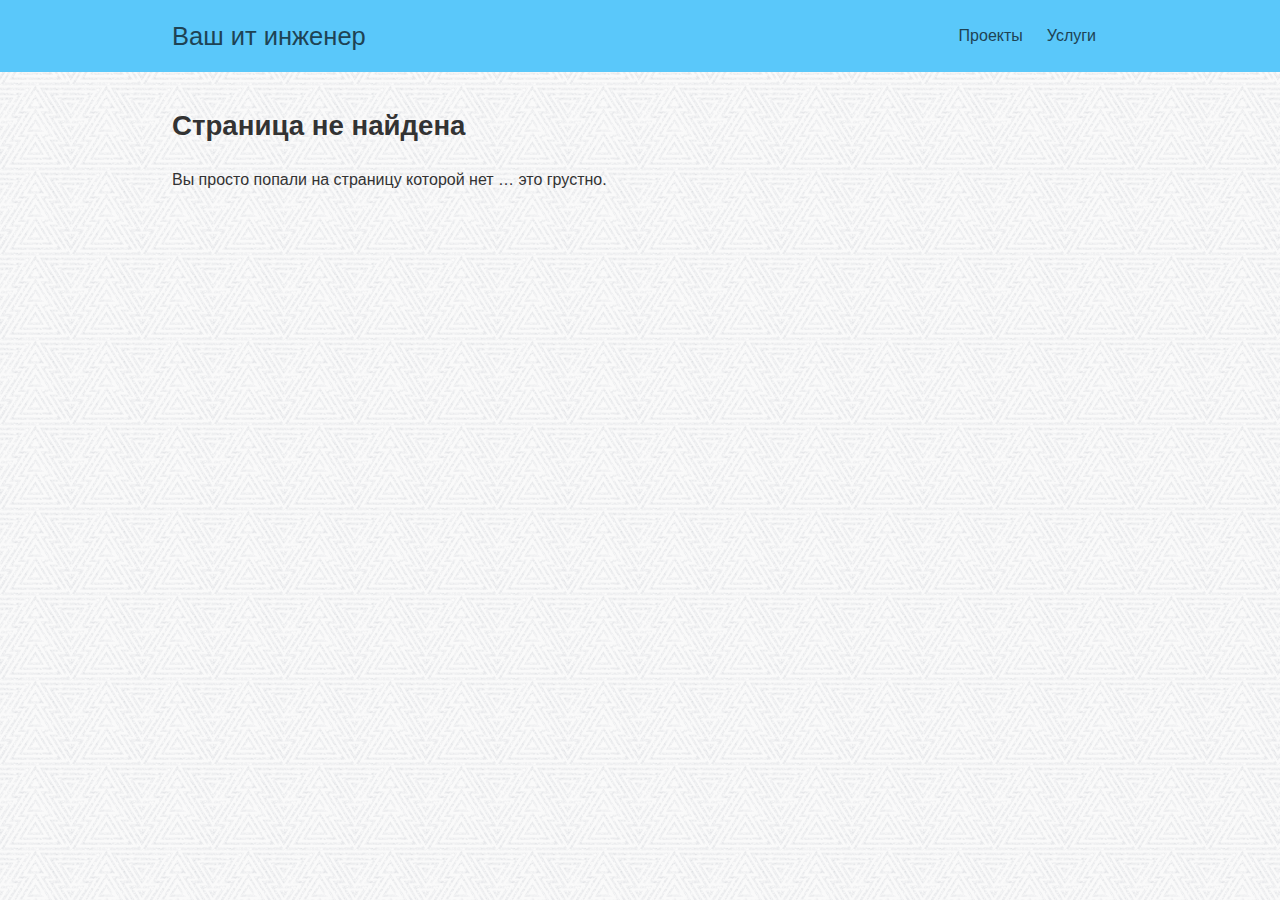
<file: index.html>
<!DOCTYPE html>
 <html lang="en"><head><meta charset="utf-8"/><meta http-equiv="X-UA-Compatible" content="IE=edge"/><meta name="viewport" content="width=device-width, initial-scale=1.0 maximum-scale=5.0"/><title>Комплексное обслуживание компьютеров и серверов в Оренбурге | Ваш ит инженер</title><link rel="shortcut icon" href="/favicon.png"/><style id="typography.js">/*! normalize.css v3.0.2 | MIT License | git.io/normalize */html{font-family:sans-serif;-ms-text-size-adjust:100%;-webkit-text-size-adjust:100%}body{margin:0}article,aside,details,figcaption,figure,footer,header,hgroup,main,menu,nav,section,summary{display:block}audio,canvas,progress,video{display:inline-block;vertical-align:baseline}audio:not([controls]){display:none;height:0}[hidden],template{display:none}a{background-color:transparent}a:active,a:hover{outline:0}abbr[title]{border-bottom:1px dotted}b,strong{font-weight:700}dfn{font-style:italic}h1{font-size:2em;margin:.67em 0}mark{background:#ff0;color:#000}small{font-size:80%}sub,sup{font-size:75%;line-height:0;position:relative;vertical-align:baseline}sup{top:-.5em}sub{bottom:-.25em}img{border:0}svg:not(:root){overflow:hidden}figure{margin:1em 40px}hr{-moz-box-sizing:content-box;box-sizing:content-box;height:0}pre{overflow:auto}code,kbd,pre,samp{font-family:monospace,monospace;font-size:1em}button,input,optgroup,select,textarea{color:inherit;font:inherit;margin:0}button{overflow:visible}button,select{text-transform:none}button,html input[type=button],input[type=reset],input[type=submit]{-webkit-appearance:button;cursor:pointer}button[disabled],html input[disabled]{cursor:default}button::-moz-focus-inner,input::-moz-focus-inner{border:0;padding:0}input{line-height:normal}input[type=checkbox],input[type=radio]{box-sizing:border-box;padding:0}input[type=number]::-webkit-inner-spin-button,input[type=number]::-webkit-outer-spin-button{height:auto}input[type=search]{-webkit-appearance:textfield;-moz-box-sizing:content-box;-webkit-box-sizing:content-box;box-sizing:content-box}input[type=search]::-webkit-search-cancel-button,input[type=search]::-webkit-search-decoration{-webkit-appearance:none}fieldset{border:1px solid silver;margin:0 2px;padding:.35em .625em .75em}legend{border:0;padding:0}textarea{overflow:auto}optgroup{font-weight:700}table{border-collapse:collapse;border-spacing:0}td,th{padding:0}

html {
  box-sizing: border-box;
  font-size: 100%;
  line-height: 1.5em;
  overflow-y: scroll;
}

*, *:before, *:after {
  box-sizing: inherit;
}

body {
  color: hsl(0,0%,20%);
  font-family: "Helvetica Neue", "Segoe UI", Helvetica, Arial, sans-serif;
  font-weight: 500;
  word-wrap: break-word;
}

/* Make image responsive by default */
img {
  max-width: 100%;
}

h1,h2,h3,h4,h5,h6,hgroup,ul,ol,dl,dd,p,figure,pre,table,fieldset,blockquote,form,noscript,iframe,img,hr {
margin: 0;
margin-bottom: 1.5rem;
padding: 0;
}

blockquote {
margin: 1.5rem 3.75rem;
}

b,strong {
font-weight: 600
}

hr {
background: hsl(0,0%,80%);
border: none;
height: 1px;
margin-bottom: calc(1.5rem - 1px);
}

ol,ul {
list-style-position: outside;
margin-left: 1.5rem;
}

ul li,ol li {
padding-left: 0;
}

code,kbd,pre,samp {
font-size: 0.85rem;
line-height: 1.5rem;
}

table {
font-size: 1rem;
line-height: 2.25rem;
width: 100%;
}

thead {
text-align: left;
}

h1,h2,h3,h4,h5,h6 {
color: hsl(0,0%,20%);
font-family: "Helvetica Neue", "Segoe UI", Helvetica, Arial, sans-serif;
font-weight: 600;
}

h1 {
font-size: 1.728rem;
line-height: 2.25rem;
}

h2 {
font-size: 1.44rem;
line-height: 2.25rem;
}

h3 {
font-size: 1.2rem;
line-height: 1.5rem;
}

h4 {
font-size: 1.12924rem;
line-height: 1.5rem;
}

h5 {
font-size: 1.06266rem;
line-height: 1.5rem;
}

h6 {
font-size: 1rem;
line-height: 1.5rem;
}


</style><style>pre{background:#f5f5f5;padding:1.5rem}.demo1-ball{border-radius:99px;background-color:#fff;width:50px;height:50px;border:3px solid #fff;position:absolute;background-size:50px}body{background-image:url(/bg.png)}.hljs{display:block;overflow-x:auto;padding:.5em;color:#333;background:#f8f8f8;-webkit-text-size-adjust:none}.diff .hljs-header,.hljs-comment{color:#998;font-style:italic}.css .rule .hljs-keyword,.hljs-keyword,.hljs-request,.hljs-status,.hljs-subst,.hljs-winutils,.nginx .hljs-title{color:#333;font-weight:700}.hljs-hexcolor,.hljs-number,.ruby .hljs-constant{color:teal}.hljs-doctag,.hljs-string,.hljs-tag .hljs-value,.tex .hljs-formula{color:#d14}.hljs-id,.hljs-title,.scss .hljs-preprocessor{color:#900;font-weight:700}.hljs-list .hljs-keyword,.hljs-subst{font-weight:400}.hljs-class .hljs-title,.hljs-type,.tex .hljs-command,.vhdl .hljs-literal{color:#458;font-weight:700}.django .hljs-tag .hljs-keyword,.hljs-rule .hljs-property,.hljs-tag,.hljs-tag .hljs-title{color:navy;font-weight:400}.hljs-attribute,.hljs-name,.hljs-variable,.lisp .hljs-body{color:teal}.hljs-regexp{color:#009926}.clojure .hljs-keyword,.hljs-prompt,.hljs-symbol,.lisp .hljs-keyword,.ruby .hljs-symbol .hljs-string,.scheme .hljs-keyword,.tex .hljs-special{color:#990073}.hljs-built_in{color:#0086b3}.hljs-cdata,.hljs-doctype,.hljs-pi,.hljs-pragma,.hljs-preprocessor,.hljs-shebang{color:#999;font-weight:700}.hljs-deletion{background:#fdd}.hljs-addition{background:#dfd}.diff .hljs-change{background:#0086b3}.hljs-chunk{color:#aaa}@media only screen and (min-width:700px){.breakpoint-min-width-700{display:block}.breakpoint-max-width-700{display:none}}@media only screen and (max-width:700px){.breakpoint-min-width-700{display:none}.breakpoint-max-width-700{display:block}}</style><style>
                  a {
                    color: rgb(90,200,250);
                  }
                  .ball-0 {
                    background-image: url(/services/magic/0.jpg);
                  }
                  .ball-1 {
                    background-image: url(/services/magic/1.jpg);
                  }
                  .ball-2 {
                    background-image: url(/services/magic/2.jpg);
                  }
                  .ball-3 {
                    background-image: url(/services/magic/3.jpg);
                  }
                  .ball-4 {
                    background-image: url(/services/magic/4.jpg);
                  }
                  .ball-5 {
                    background-image: url(/services/magic/5.jpg);
                  }
                </style></head><body><div id="react-mount"><div data-reactroot="" data-reactid="1" data-react-checksum="-1491068595"><div style="background:rgb(90,200,250);color:rgb(30,67,84);margin-bottom:2.25rem;" data-reactid="2"><div style="max-width:960px;margin-left:auto;margin-right:auto;padding:0.75rem;padding-bottom:0.75rem;" data-reactid="3"><div style="padding:0.75rem 0;" data-reactid="4"><div style="float:left;margin-left:0%;margin-right:1.694915254237288%;width:32.20338983050847%;clear:none;height:24px;" data-reactid="5"><a style="text-decoration:none;color:rgb(30,67,84);font-size:1.59375rem;" href="/" data-reactid="6">Ваш ит инженер</a><span style="display:block;clear:both;" data-reactid="7"> </span></div><div style="float:right;margin-left:0%;margin-right:0%;width:66.10169491525423%;clear:none;" data-reactid="8"><a style="background:rgb(90,200,250);color:rgb(30,67,84);float:right;text-decoration:none;padding-left:0.75rem;padding-right:0.75rem;padding-bottom:1.5rem;margin-bottom:-1.5rem;padding-top:1.5rem;margin-top:-1.5rem;" href="/about/" data-reactid="9">Услуги</a><a style="background:rgb(90,200,250);color:rgb(30,67,84);float:right;text-decoration:none;padding-left:0.75rem;padding-right:0.75rem;padding-bottom:1.5rem;margin-bottom:-1.5rem;padding-top:1.5rem;margin-top:-1.5rem;" href="/services/" data-reactid="10">Проекты</a><span style="display:block;clear:both;" data-reactid="11"> </span></div><span style="display:block;clear:both;" data-reactid="12"> </span></div><span style="display:block;clear:both;" data-reactid="13"> </span></div></div><div style="max-width:960px;margin-left:auto;margin-right:auto;padding:1.5rem 0.75rem;padding-top:0;" data-reactid="14"><div class="markdown" data-reactid="15"><h1 data-reactid="16">Комплексное обслуживание компьютеров и серверов в Оренбурге</h1><div data-reactid="17"><h3>Коротко обо услугах:</h3>
<ol>
<li><em>Комплексное обслуживание компьютеров и серверов в Оренбурге</em>.</li>
<li><em>Веб-разработка</em></li>
<li><em>Аудит и оптимизация ИТ</em></li>
</ol>
<p><img src="1.png" alt="Фотография Цветков Станислав гор.Оренбург"></p>
<p><strong>Телефон: <em>+7 950 186 34 38</em>;</strong> <br />
<strong>Skype: <em><a href="http://tsvetkov.pro">tsvetkov.pro</a></em>;</strong> <br />
<strong>Эл. почта: <em><a href="mailto:285019@gmail.com">285019@gmail.com</a></em>;</strong></p>
<p>С 2006 года я профессионально оказываю ИТ услуги в городе Оренбурге. За это время я получил колоссальный опыт в данной сфере, который гарантирует качественное исполнение любой задачи, бесперебойность и разнообразие предлагаемых решений .</p>
<p>Если собрать воедино ИТ услуги, которые я готов предложить, то получится <a href="about/">следующий список.</a></p>
</div></div><span style="display:block;clear:both;" data-reactid="18"> </span></div></div></div><script src="/bundle.js?t=1485690338576"></script></body></html>
</file>
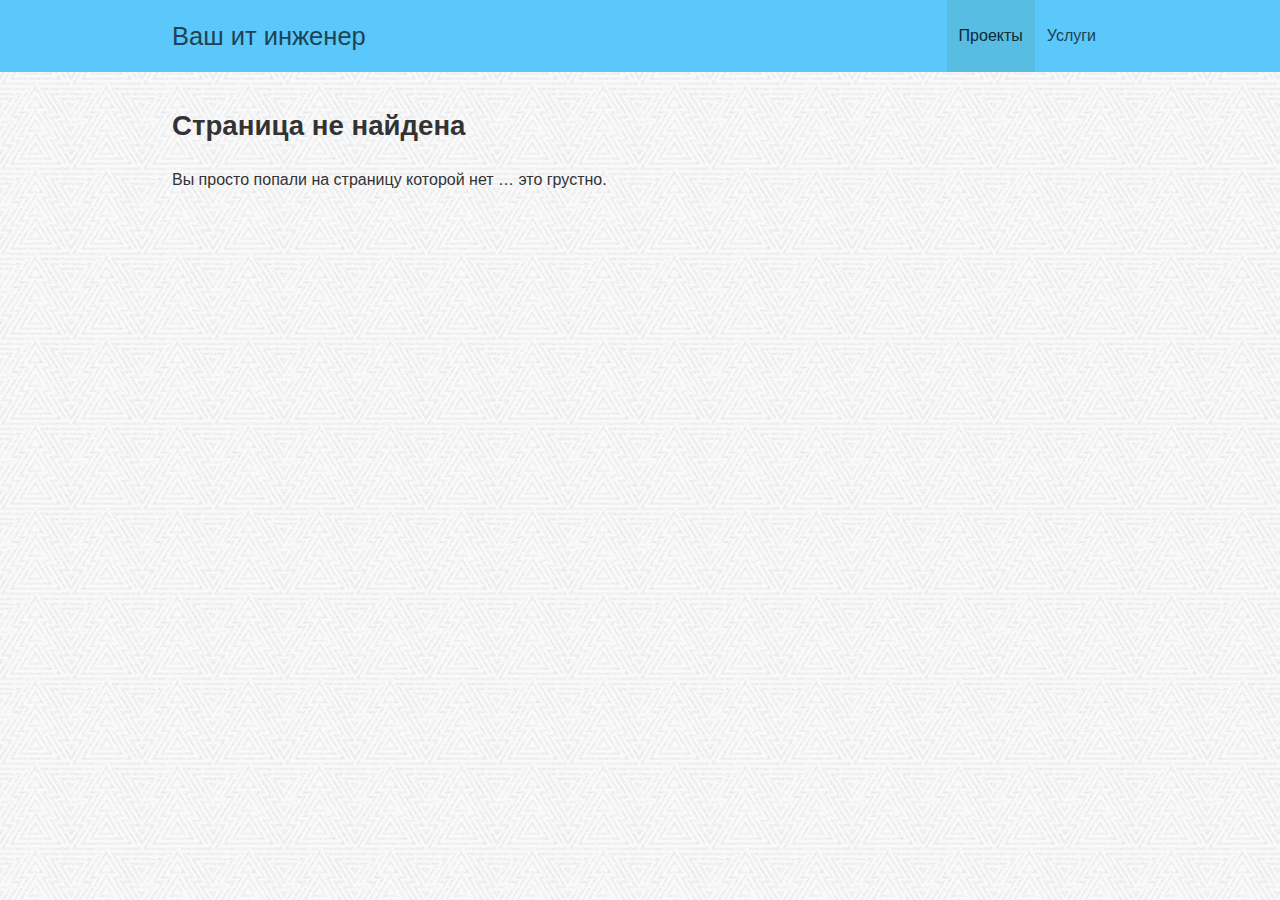
<file: services/index.html>
<!DOCTYPE html>
 <html lang="en"><head><meta charset="utf-8"/><meta http-equiv="X-UA-Compatible" content="IE=edge"/><meta name="viewport" content="width=device-width, initial-scale=1.0 maximum-scale=5.0"/><title>Информация | Ваш ит инженер</title><link rel="shortcut icon" href="/favicon.png"/><style id="typography.js">/*! normalize.css v3.0.2 | MIT License | git.io/normalize */html{font-family:sans-serif;-ms-text-size-adjust:100%;-webkit-text-size-adjust:100%}body{margin:0}article,aside,details,figcaption,figure,footer,header,hgroup,main,menu,nav,section,summary{display:block}audio,canvas,progress,video{display:inline-block;vertical-align:baseline}audio:not([controls]){display:none;height:0}[hidden],template{display:none}a{background-color:transparent}a:active,a:hover{outline:0}abbr[title]{border-bottom:1px dotted}b,strong{font-weight:700}dfn{font-style:italic}h1{font-size:2em;margin:.67em 0}mark{background:#ff0;color:#000}small{font-size:80%}sub,sup{font-size:75%;line-height:0;position:relative;vertical-align:baseline}sup{top:-.5em}sub{bottom:-.25em}img{border:0}svg:not(:root){overflow:hidden}figure{margin:1em 40px}hr{-moz-box-sizing:content-box;box-sizing:content-box;height:0}pre{overflow:auto}code,kbd,pre,samp{font-family:monospace,monospace;font-size:1em}button,input,optgroup,select,textarea{color:inherit;font:inherit;margin:0}button{overflow:visible}button,select{text-transform:none}button,html input[type=button],input[type=reset],input[type=submit]{-webkit-appearance:button;cursor:pointer}button[disabled],html input[disabled]{cursor:default}button::-moz-focus-inner,input::-moz-focus-inner{border:0;padding:0}input{line-height:normal}input[type=checkbox],input[type=radio]{box-sizing:border-box;padding:0}input[type=number]::-webkit-inner-spin-button,input[type=number]::-webkit-outer-spin-button{height:auto}input[type=search]{-webkit-appearance:textfield;-moz-box-sizing:content-box;-webkit-box-sizing:content-box;box-sizing:content-box}input[type=search]::-webkit-search-cancel-button,input[type=search]::-webkit-search-decoration{-webkit-appearance:none}fieldset{border:1px solid silver;margin:0 2px;padding:.35em .625em .75em}legend{border:0;padding:0}textarea{overflow:auto}optgroup{font-weight:700}table{border-collapse:collapse;border-spacing:0}td,th{padding:0}

html {
  box-sizing: border-box;
  font-size: 100%;
  line-height: 1.5em;
  overflow-y: scroll;
}

*, *:before, *:after {
  box-sizing: inherit;
}

body {
  color: hsl(0,0%,20%);
  font-family: "Helvetica Neue", "Segoe UI", Helvetica, Arial, sans-serif;
  font-weight: 500;
  word-wrap: break-word;
}

/* Make image responsive by default */
img {
  max-width: 100%;
}

h1,h2,h3,h4,h5,h6,hgroup,ul,ol,dl,dd,p,figure,pre,table,fieldset,blockquote,form,noscript,iframe,img,hr {
margin: 0;
margin-bottom: 1.5rem;
padding: 0;
}

blockquote {
margin: 1.5rem 3.75rem;
}

b,strong {
font-weight: 600
}

hr {
background: hsl(0,0%,80%);
border: none;
height: 1px;
margin-bottom: calc(1.5rem - 1px);
}

ol,ul {
list-style-position: outside;
margin-left: 1.5rem;
}

ul li,ol li {
padding-left: 0;
}

code,kbd,pre,samp {
font-size: 0.85rem;
line-height: 1.5rem;
}

table {
font-size: 1rem;
line-height: 2.25rem;
width: 100%;
}

thead {
text-align: left;
}

h1,h2,h3,h4,h5,h6 {
color: hsl(0,0%,20%);
font-family: "Helvetica Neue", "Segoe UI", Helvetica, Arial, sans-serif;
font-weight: 600;
}

h1 {
font-size: 1.728rem;
line-height: 2.25rem;
}

h2 {
font-size: 1.44rem;
line-height: 2.25rem;
}

h3 {
font-size: 1.2rem;
line-height: 1.5rem;
}

h4 {
font-size: 1.12924rem;
line-height: 1.5rem;
}

h5 {
font-size: 1.06266rem;
line-height: 1.5rem;
}

h6 {
font-size: 1rem;
line-height: 1.5rem;
}


</style><style>pre{background:#f5f5f5;padding:1.5rem}.demo1-ball{border-radius:99px;background-color:#fff;width:50px;height:50px;border:3px solid #fff;position:absolute;background-size:50px}body{background-image:url(/bg.png)}.hljs{display:block;overflow-x:auto;padding:.5em;color:#333;background:#f8f8f8;-webkit-text-size-adjust:none}.diff .hljs-header,.hljs-comment{color:#998;font-style:italic}.css .rule .hljs-keyword,.hljs-keyword,.hljs-request,.hljs-status,.hljs-subst,.hljs-winutils,.nginx .hljs-title{color:#333;font-weight:700}.hljs-hexcolor,.hljs-number,.ruby .hljs-constant{color:teal}.hljs-doctag,.hljs-string,.hljs-tag .hljs-value,.tex .hljs-formula{color:#d14}.hljs-id,.hljs-title,.scss .hljs-preprocessor{color:#900;font-weight:700}.hljs-list .hljs-keyword,.hljs-subst{font-weight:400}.hljs-class .hljs-title,.hljs-type,.tex .hljs-command,.vhdl .hljs-literal{color:#458;font-weight:700}.django .hljs-tag .hljs-keyword,.hljs-rule .hljs-property,.hljs-tag,.hljs-tag .hljs-title{color:navy;font-weight:400}.hljs-attribute,.hljs-name,.hljs-variable,.lisp .hljs-body{color:teal}.hljs-regexp{color:#009926}.clojure .hljs-keyword,.hljs-prompt,.hljs-symbol,.lisp .hljs-keyword,.ruby .hljs-symbol .hljs-string,.scheme .hljs-keyword,.tex .hljs-special{color:#990073}.hljs-built_in{color:#0086b3}.hljs-cdata,.hljs-doctype,.hljs-pi,.hljs-pragma,.hljs-preprocessor,.hljs-shebang{color:#999;font-weight:700}.hljs-deletion{background:#fdd}.hljs-addition{background:#dfd}.diff .hljs-change{background:#0086b3}.hljs-chunk{color:#aaa}@media only screen and (min-width:700px){.breakpoint-min-width-700{display:block}.breakpoint-max-width-700{display:none}}@media only screen and (max-width:700px){.breakpoint-min-width-700{display:none}.breakpoint-max-width-700{display:block}}</style><style>
                  a {
                    color: rgb(90,200,250);
                  }
                  .ball-0 {
                    background-image: url(/services/magic/0.jpg);
                  }
                  .ball-1 {
                    background-image: url(/services/magic/1.jpg);
                  }
                  .ball-2 {
                    background-image: url(/services/magic/2.jpg);
                  }
                  .ball-3 {
                    background-image: url(/services/magic/3.jpg);
                  }
                  .ball-4 {
                    background-image: url(/services/magic/4.jpg);
                  }
                  .ball-5 {
                    background-image: url(/services/magic/5.jpg);
                  }
                </style></head><body><div id="react-mount"><div data-reactroot="" data-reactid="1" data-react-checksum="88799303"><div style="background:rgb(90,200,250);color:rgb(30,67,84);margin-bottom:2.25rem;" data-reactid="2"><div style="max-width:960px;margin-left:auto;margin-right:auto;padding:0.75rem;padding-bottom:0.75rem;" data-reactid="3"><div style="padding:0.75rem 0;" data-reactid="4"><div style="float:left;margin-left:0%;margin-right:1.694915254237288%;width:32.20338983050847%;clear:none;height:24px;" data-reactid="5"><a style="text-decoration:none;color:rgb(30,67,84);font-size:1.59375rem;" href="/" data-reactid="6">Ваш ит инженер</a><span style="display:block;clear:both;" data-reactid="7"> </span></div><div style="float:right;margin-left:0%;margin-right:0%;width:66.10169491525423%;clear:none;" data-reactid="8"><a style="background:rgb(90,200,250);color:rgb(30,67,84);float:right;text-decoration:none;padding-left:0.75rem;padding-right:0.75rem;padding-bottom:1.5rem;margin-bottom:-1.5rem;padding-top:1.5rem;margin-top:-1.5rem;" href="/about/" data-reactid="9">Услуги</a><a style="background:rgb(88,188,227);color:rgb(13,42,54);float:right;text-decoration:none;padding-left:0.75rem;padding-right:0.75rem;padding-bottom:1.5rem;margin-bottom:-1.5rem;padding-top:1.5rem;margin-top:-1.5rem;" href="/services/" data-reactid="10">Проекты</a><span style="display:block;clear:both;" data-reactid="11"> </span></div><span style="display:block;clear:both;" data-reactid="12"> </span></div><span style="display:block;clear:both;" data-reactid="13"> </span></div></div><div style="max-width:960px;margin-left:auto;margin-right:auto;padding:1.5rem 0.75rem;padding-top:0;" data-reactid="14"><div data-reactid="15"><div class="breakpoint-min-width-700" data-reactid="16"><div style="overflow-y:auto;padding-right:calc(0.75rem - 1px);position:absolute;width:calc(12rem - 1px);border-right:1px solid lightgrey;" data-reactid="17"><ul style="list-style:none;margin-left:0;margin-top:0.75rem;" data-reactid="18"><li style="margin-bottom:0.75rem;" data-reactid="19"><a style="text-decoration:none;" href="/services/" data-reactid="20"><strong data-reactid="21">Информация</strong></a></li><li style="margin-bottom:0.75rem;" data-reactid="22"><a style="text-decoration:none;" href="/services/2015-2016/" data-reactid="23">2015-2016</a></li><li style="margin-bottom:0.75rem;" data-reactid="24"><a style="text-decoration:none;" href="/services/2014-2015/" data-reactid="25">2014-2015</a></li><li style="margin-bottom:0.75rem;" data-reactid="26"><a style="text-decoration:none;" href="/services/2013-2014/" data-reactid="27">2013-2014</a></li><li style="margin-bottom:0.75rem;" data-reactid="28"><a style="text-decoration:none;" href="/services/2006-2012/" data-reactid="29">2006-2012</a></li><li style="margin-bottom:0.75rem;" data-reactid="30"><a style="text-decoration:none;" href="/services/magic/" data-reactid="31">Навыки</a></li></ul></div><div style="padding:0 1.5rem;padding-left:calc(12rem + 1.5rem);" data-reactid="32"><div class="markdown" data-reactid="33"><h1 data-reactid="34">Информация</h1><div data-reactid="35"><h6>Индивидуальные проекты обсуждаются с заказчиком.</h6>
<h6>Контакты:</h6>
<p><strong>Телефон: <em>+7 950 186 34 38</em>;</strong> <br />
<strong>Skype: <em><a href="http://tsvetkov.pro">tsvetkov.pro</a></em>;</strong> <br />
<strong>Эл. почта: <em><a href="mailto:285019@gmail.com">285019@gmail.com</a></em>;</strong></p>
</div></div></div></div><div class="breakpoint-max-width-700" data-reactid="36"><strong data-reactid="37">Topics:</strong><!-- react-text: 38 --> <!-- /react-text --><select data-reactid="39"><option selected="" value="/services/" data-reactid="40">Информация</option><option value="/services/2015-2016/" data-reactid="41">2015-2016</option><option value="/services/2014-2015/" data-reactid="42">2014-2015</option><option value="/services/2013-2014/" data-reactid="43">2013-2014</option><option value="/services/2006-2012/" data-reactid="44">2006-2012</option><option value="/services/magic/" data-reactid="45">Навыки</option></select><br data-reactid="46"/><br data-reactid="47"/><div class="markdown" data-reactid="48"><h1 data-reactid="49">Информация</h1><div data-reactid="50"><h6>Индивидуальные проекты обсуждаются с заказчиком.</h6>
<h6>Контакты:</h6>
<p><strong>Телефон: <em>+7 950 186 34 38</em>;</strong> <br />
<strong>Skype: <em><a href="http://tsvetkov.pro">tsvetkov.pro</a></em>;</strong> <br />
<strong>Эл. почта: <em><a href="mailto:285019@gmail.com">285019@gmail.com</a></em>;</strong></p>
</div></div></div></div><span style="display:block;clear:both;" data-reactid="51"> </span></div></div></div><script src="/bundle.js?t=1485690338576"></script></body></html>
</file>
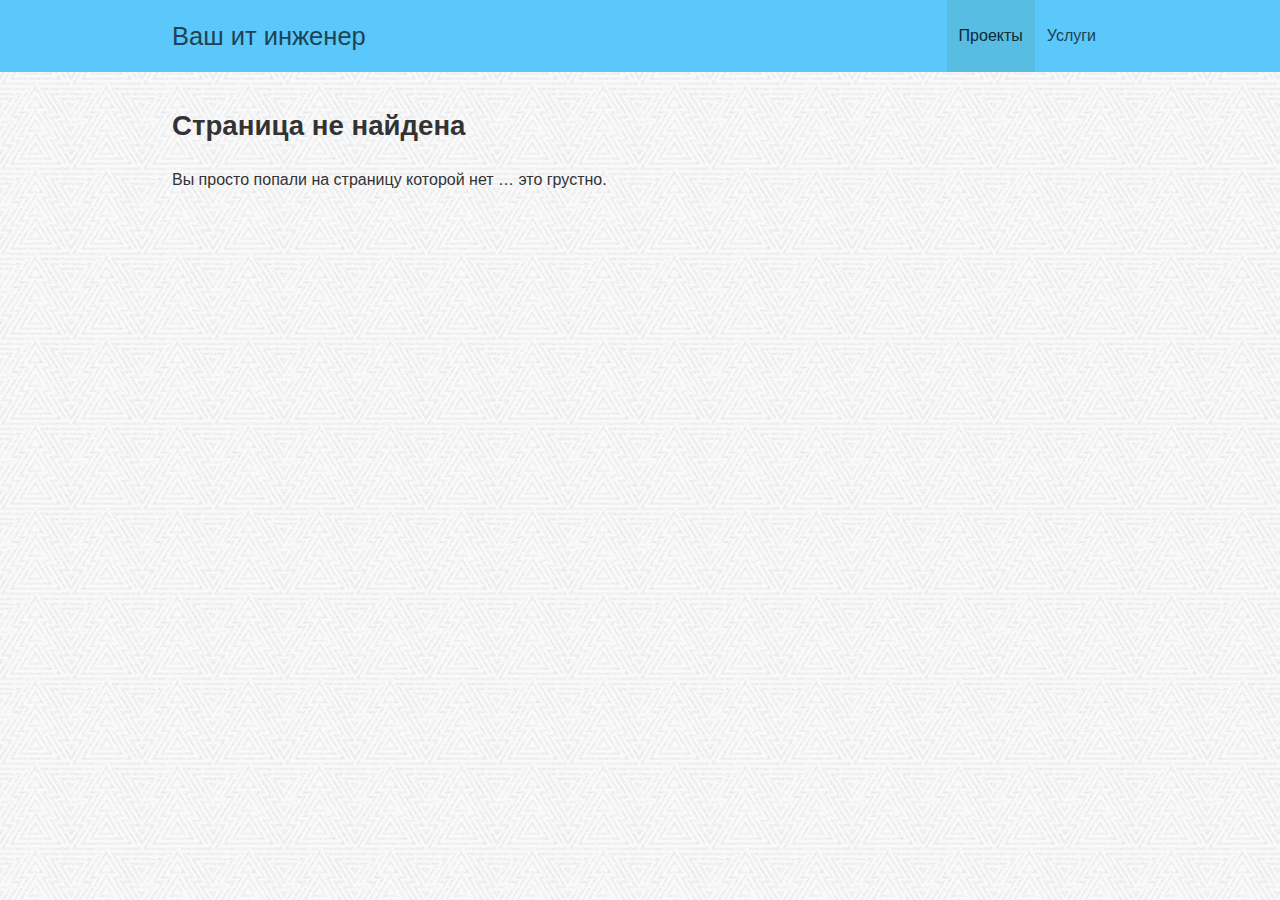
<file: services/2006-2012/index.html>
<!DOCTYPE html>
 <html lang="en"><head><meta charset="utf-8"/><meta http-equiv="X-UA-Compatible" content="IE=edge"/><meta name="viewport" content="width=device-width, initial-scale=1.0 maximum-scale=5.0"/><title>2006-2012 | Ваш ит инженер</title><link rel="shortcut icon" href="/favicon.png"/><style id="typography.js">/*! normalize.css v3.0.2 | MIT License | git.io/normalize */html{font-family:sans-serif;-ms-text-size-adjust:100%;-webkit-text-size-adjust:100%}body{margin:0}article,aside,details,figcaption,figure,footer,header,hgroup,main,menu,nav,section,summary{display:block}audio,canvas,progress,video{display:inline-block;vertical-align:baseline}audio:not([controls]){display:none;height:0}[hidden],template{display:none}a{background-color:transparent}a:active,a:hover{outline:0}abbr[title]{border-bottom:1px dotted}b,strong{font-weight:700}dfn{font-style:italic}h1{font-size:2em;margin:.67em 0}mark{background:#ff0;color:#000}small{font-size:80%}sub,sup{font-size:75%;line-height:0;position:relative;vertical-align:baseline}sup{top:-.5em}sub{bottom:-.25em}img{border:0}svg:not(:root){overflow:hidden}figure{margin:1em 40px}hr{-moz-box-sizing:content-box;box-sizing:content-box;height:0}pre{overflow:auto}code,kbd,pre,samp{font-family:monospace,monospace;font-size:1em}button,input,optgroup,select,textarea{color:inherit;font:inherit;margin:0}button{overflow:visible}button,select{text-transform:none}button,html input[type=button],input[type=reset],input[type=submit]{-webkit-appearance:button;cursor:pointer}button[disabled],html input[disabled]{cursor:default}button::-moz-focus-inner,input::-moz-focus-inner{border:0;padding:0}input{line-height:normal}input[type=checkbox],input[type=radio]{box-sizing:border-box;padding:0}input[type=number]::-webkit-inner-spin-button,input[type=number]::-webkit-outer-spin-button{height:auto}input[type=search]{-webkit-appearance:textfield;-moz-box-sizing:content-box;-webkit-box-sizing:content-box;box-sizing:content-box}input[type=search]::-webkit-search-cancel-button,input[type=search]::-webkit-search-decoration{-webkit-appearance:none}fieldset{border:1px solid silver;margin:0 2px;padding:.35em .625em .75em}legend{border:0;padding:0}textarea{overflow:auto}optgroup{font-weight:700}table{border-collapse:collapse;border-spacing:0}td,th{padding:0}

html {
  box-sizing: border-box;
  font-size: 100%;
  line-height: 1.5em;
  overflow-y: scroll;
}

*, *:before, *:after {
  box-sizing: inherit;
}

body {
  color: hsl(0,0%,20%);
  font-family: "Helvetica Neue", "Segoe UI", Helvetica, Arial, sans-serif;
  font-weight: 500;
  word-wrap: break-word;
}

/* Make image responsive by default */
img {
  max-width: 100%;
}

h1,h2,h3,h4,h5,h6,hgroup,ul,ol,dl,dd,p,figure,pre,table,fieldset,blockquote,form,noscript,iframe,img,hr {
margin: 0;
margin-bottom: 1.5rem;
padding: 0;
}

blockquote {
margin: 1.5rem 3.75rem;
}

b,strong {
font-weight: 600
}

hr {
background: hsl(0,0%,80%);
border: none;
height: 1px;
margin-bottom: calc(1.5rem - 1px);
}

ol,ul {
list-style-position: outside;
margin-left: 1.5rem;
}

ul li,ol li {
padding-left: 0;
}

code,kbd,pre,samp {
font-size: 0.85rem;
line-height: 1.5rem;
}

table {
font-size: 1rem;
line-height: 2.25rem;
width: 100%;
}

thead {
text-align: left;
}

h1,h2,h3,h4,h5,h6 {
color: hsl(0,0%,20%);
font-family: "Helvetica Neue", "Segoe UI", Helvetica, Arial, sans-serif;
font-weight: 600;
}

h1 {
font-size: 1.728rem;
line-height: 2.25rem;
}

h2 {
font-size: 1.44rem;
line-height: 2.25rem;
}

h3 {
font-size: 1.2rem;
line-height: 1.5rem;
}

h4 {
font-size: 1.12924rem;
line-height: 1.5rem;
}

h5 {
font-size: 1.06266rem;
line-height: 1.5rem;
}

h6 {
font-size: 1rem;
line-height: 1.5rem;
}


</style><style>pre{background:#f5f5f5;padding:1.5rem}.demo1-ball{border-radius:99px;background-color:#fff;width:50px;height:50px;border:3px solid #fff;position:absolute;background-size:50px}body{background-image:url(/bg.png)}.hljs{display:block;overflow-x:auto;padding:.5em;color:#333;background:#f8f8f8;-webkit-text-size-adjust:none}.diff .hljs-header,.hljs-comment{color:#998;font-style:italic}.css .rule .hljs-keyword,.hljs-keyword,.hljs-request,.hljs-status,.hljs-subst,.hljs-winutils,.nginx .hljs-title{color:#333;font-weight:700}.hljs-hexcolor,.hljs-number,.ruby .hljs-constant{color:teal}.hljs-doctag,.hljs-string,.hljs-tag .hljs-value,.tex .hljs-formula{color:#d14}.hljs-id,.hljs-title,.scss .hljs-preprocessor{color:#900;font-weight:700}.hljs-list .hljs-keyword,.hljs-subst{font-weight:400}.hljs-class .hljs-title,.hljs-type,.tex .hljs-command,.vhdl .hljs-literal{color:#458;font-weight:700}.django .hljs-tag .hljs-keyword,.hljs-rule .hljs-property,.hljs-tag,.hljs-tag .hljs-title{color:navy;font-weight:400}.hljs-attribute,.hljs-name,.hljs-variable,.lisp .hljs-body{color:teal}.hljs-regexp{color:#009926}.clojure .hljs-keyword,.hljs-prompt,.hljs-symbol,.lisp .hljs-keyword,.ruby .hljs-symbol .hljs-string,.scheme .hljs-keyword,.tex .hljs-special{color:#990073}.hljs-built_in{color:#0086b3}.hljs-cdata,.hljs-doctype,.hljs-pi,.hljs-pragma,.hljs-preprocessor,.hljs-shebang{color:#999;font-weight:700}.hljs-deletion{background:#fdd}.hljs-addition{background:#dfd}.diff .hljs-change{background:#0086b3}.hljs-chunk{color:#aaa}@media only screen and (min-width:700px){.breakpoint-min-width-700{display:block}.breakpoint-max-width-700{display:none}}@media only screen and (max-width:700px){.breakpoint-min-width-700{display:none}.breakpoint-max-width-700{display:block}}</style><style>
                  a {
                    color: rgb(90,200,250);
                  }
                  .ball-0 {
                    background-image: url(/services/magic/0.jpg);
                  }
                  .ball-1 {
                    background-image: url(/services/magic/1.jpg);
                  }
                  .ball-2 {
                    background-image: url(/services/magic/2.jpg);
                  }
                  .ball-3 {
                    background-image: url(/services/magic/3.jpg);
                  }
                  .ball-4 {
                    background-image: url(/services/magic/4.jpg);
                  }
                  .ball-5 {
                    background-image: url(/services/magic/5.jpg);
                  }
                </style></head><body><div id="react-mount"><div data-reactroot="" data-reactid="1" data-react-checksum="-1155813761"><div style="background:rgb(90,200,250);color:rgb(30,67,84);margin-bottom:2.25rem;" data-reactid="2"><div style="max-width:960px;margin-left:auto;margin-right:auto;padding:0.75rem;padding-bottom:0.75rem;" data-reactid="3"><div style="padding:0.75rem 0;" data-reactid="4"><div style="float:left;margin-left:0%;margin-right:1.694915254237288%;width:32.20338983050847%;clear:none;height:24px;" data-reactid="5"><a style="text-decoration:none;color:rgb(30,67,84);font-size:1.59375rem;" href="/" data-reactid="6">Ваш ит инженер</a><span style="display:block;clear:both;" data-reactid="7"> </span></div><div style="float:right;margin-left:0%;margin-right:0%;width:66.10169491525423%;clear:none;" data-reactid="8"><a style="background:rgb(90,200,250);color:rgb(30,67,84);float:right;text-decoration:none;padding-left:0.75rem;padding-right:0.75rem;padding-bottom:1.5rem;margin-bottom:-1.5rem;padding-top:1.5rem;margin-top:-1.5rem;" href="/about/" data-reactid="9">Услуги</a><a style="background:rgb(88,188,227);color:rgb(13,42,54);float:right;text-decoration:none;padding-left:0.75rem;padding-right:0.75rem;padding-bottom:1.5rem;margin-bottom:-1.5rem;padding-top:1.5rem;margin-top:-1.5rem;" href="/services/" data-reactid="10">Проекты</a><span style="display:block;clear:both;" data-reactid="11"> </span></div><span style="display:block;clear:both;" data-reactid="12"> </span></div><span style="display:block;clear:both;" data-reactid="13"> </span></div></div><div style="max-width:960px;margin-left:auto;margin-right:auto;padding:1.5rem 0.75rem;padding-top:0;" data-reactid="14"><div data-reactid="15"><div class="breakpoint-min-width-700" data-reactid="16"><div style="overflow-y:auto;padding-right:calc(0.75rem - 1px);position:absolute;width:calc(12rem - 1px);border-right:1px solid lightgrey;" data-reactid="17"><ul style="list-style:none;margin-left:0;margin-top:0.75rem;" data-reactid="18"><li style="margin-bottom:0.75rem;" data-reactid="19"><a style="text-decoration:none;" href="/services/" data-reactid="20">Информация</a></li><li style="margin-bottom:0.75rem;" data-reactid="21"><a style="text-decoration:none;" href="/services/2015-2016/" data-reactid="22">2015-2016</a></li><li style="margin-bottom:0.75rem;" data-reactid="23"><a style="text-decoration:none;" href="/services/2014-2015/" data-reactid="24">2014-2015</a></li><li style="margin-bottom:0.75rem;" data-reactid="25"><a style="text-decoration:none;" href="/services/2013-2014/" data-reactid="26">2013-2014</a></li><li style="margin-bottom:0.75rem;" data-reactid="27"><a style="text-decoration:none;" href="/services/2006-2012/" data-reactid="28"><strong data-reactid="29">2006-2012</strong></a></li><li style="margin-bottom:0.75rem;" data-reactid="30"><a style="text-decoration:none;" href="/services/magic/" data-reactid="31">Навыки</a></li></ul></div><div style="padding:0 1.5rem;padding-left:calc(12rem + 1.5rem);" data-reactid="32"><div class="markdown" data-reactid="33"><h1 data-reactid="34">2006-2012</h1><div data-reactid="35"><h4><a href="http://orenuc.ru/" target="_blank">ООО «ОренУЦ»:</a></h4>
<p>Период: <strong>Январь 2006 - Ноябрь 2012</strong> <br />
Должность: <strong>Сервисный инженер</strong> <br />
Проект: <strong>Организация электронной отчётности в гор. Оренбург</strong></p>
<p><img src="./sbis.png" alt="alt text" title="Сбис++ - система электронной отчётности"></p>
<ul>
<li>участие, в качестве технического специалиста, в проекте, по переводу государственных органов, принимающих отчётность, на электронный документооборот. (налоговая, пенсионный фонд, росстат).</li>
<li>оказание технической поддержки и консультирование пользователей по вопросам; формирования и отправки электронной отчётности, участия в электронных торгах, обмензащищённой электронной почтой и электронного документооборота.</li>
</ul>
</div></div></div></div><div class="breakpoint-max-width-700" data-reactid="36"><strong data-reactid="37">Topics:</strong><!-- react-text: 38 --> <!-- /react-text --><select data-reactid="39"><option value="/services/" data-reactid="40">Информация</option><option value="/services/2015-2016/" data-reactid="41">2015-2016</option><option value="/services/2014-2015/" data-reactid="42">2014-2015</option><option value="/services/2013-2014/" data-reactid="43">2013-2014</option><option selected="" value="/services/2006-2012/" data-reactid="44">2006-2012</option><option value="/services/magic/" data-reactid="45">Навыки</option></select><br data-reactid="46"/><br data-reactid="47"/><div class="markdown" data-reactid="48"><h1 data-reactid="49">2006-2012</h1><div data-reactid="50"><h4><a href="http://orenuc.ru/" target="_blank">ООО «ОренУЦ»:</a></h4>
<p>Период: <strong>Январь 2006 - Ноябрь 2012</strong> <br />
Должность: <strong>Сервисный инженер</strong> <br />
Проект: <strong>Организация электронной отчётности в гор. Оренбург</strong></p>
<p><img src="./sbis.png" alt="alt text" title="Сбис++ - система электронной отчётности"></p>
<ul>
<li>участие, в качестве технического специалиста, в проекте, по переводу государственных органов, принимающих отчётность, на электронный документооборот. (налоговая, пенсионный фонд, росстат).</li>
<li>оказание технической поддержки и консультирование пользователей по вопросам; формирования и отправки электронной отчётности, участия в электронных торгах, обмензащищённой электронной почтой и электронного документооборота.</li>
</ul>
</div></div></div></div><span style="display:block;clear:both;" data-reactid="51"> </span></div></div></div><script src="/bundle.js?t=1485690338576"></script></body></html>
</file>
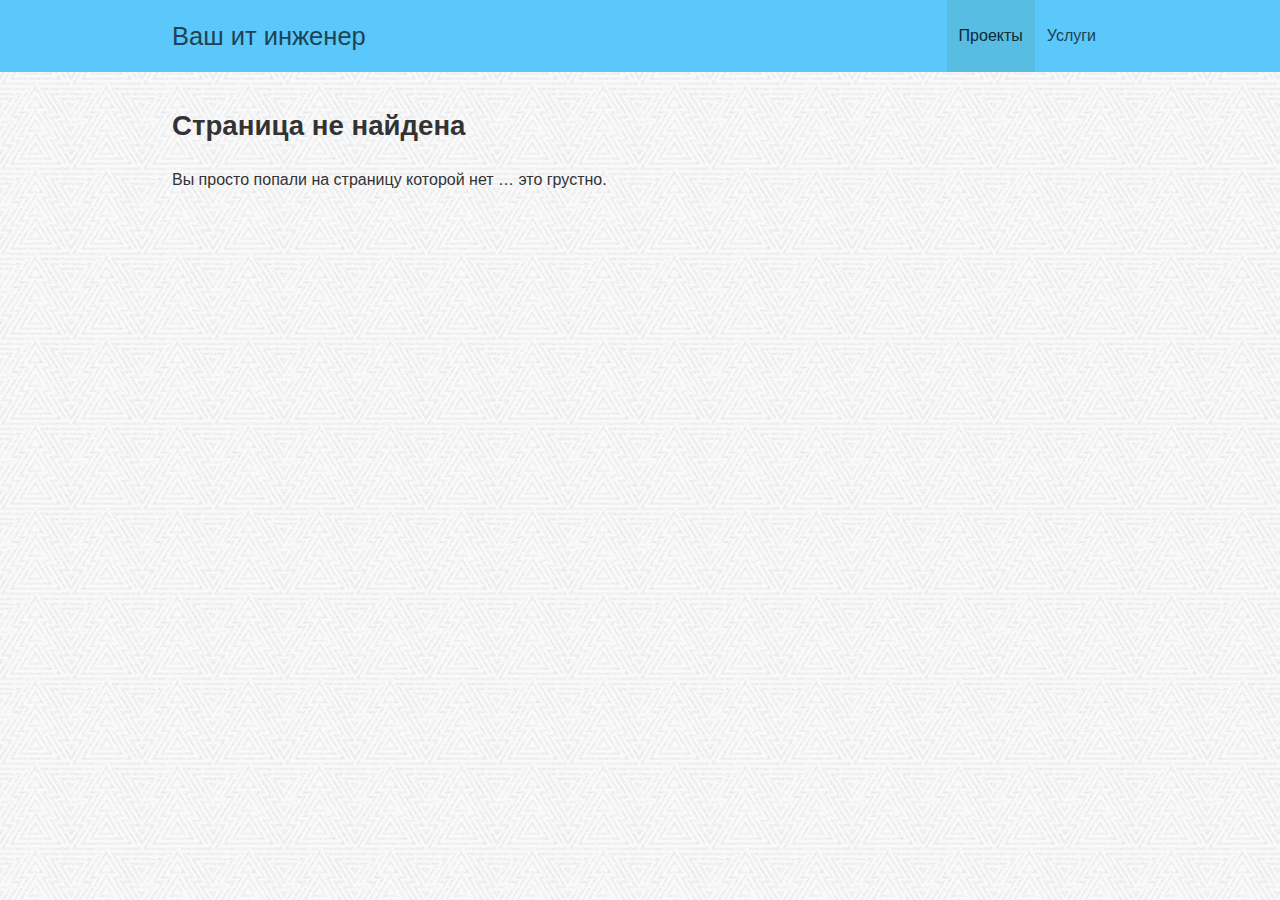
<file: services/2013-2014/index.html>
<!DOCTYPE html>
 <html lang="en"><head><meta charset="utf-8"/><meta http-equiv="X-UA-Compatible" content="IE=edge"/><meta name="viewport" content="width=device-width, initial-scale=1.0 maximum-scale=5.0"/><title>2013-2014 | Ваш ит инженер</title><link rel="shortcut icon" href="/favicon.png"/><style id="typography.js">/*! normalize.css v3.0.2 | MIT License | git.io/normalize */html{font-family:sans-serif;-ms-text-size-adjust:100%;-webkit-text-size-adjust:100%}body{margin:0}article,aside,details,figcaption,figure,footer,header,hgroup,main,menu,nav,section,summary{display:block}audio,canvas,progress,video{display:inline-block;vertical-align:baseline}audio:not([controls]){display:none;height:0}[hidden],template{display:none}a{background-color:transparent}a:active,a:hover{outline:0}abbr[title]{border-bottom:1px dotted}b,strong{font-weight:700}dfn{font-style:italic}h1{font-size:2em;margin:.67em 0}mark{background:#ff0;color:#000}small{font-size:80%}sub,sup{font-size:75%;line-height:0;position:relative;vertical-align:baseline}sup{top:-.5em}sub{bottom:-.25em}img{border:0}svg:not(:root){overflow:hidden}figure{margin:1em 40px}hr{-moz-box-sizing:content-box;box-sizing:content-box;height:0}pre{overflow:auto}code,kbd,pre,samp{font-family:monospace,monospace;font-size:1em}button,input,optgroup,select,textarea{color:inherit;font:inherit;margin:0}button{overflow:visible}button,select{text-transform:none}button,html input[type=button],input[type=reset],input[type=submit]{-webkit-appearance:button;cursor:pointer}button[disabled],html input[disabled]{cursor:default}button::-moz-focus-inner,input::-moz-focus-inner{border:0;padding:0}input{line-height:normal}input[type=checkbox],input[type=radio]{box-sizing:border-box;padding:0}input[type=number]::-webkit-inner-spin-button,input[type=number]::-webkit-outer-spin-button{height:auto}input[type=search]{-webkit-appearance:textfield;-moz-box-sizing:content-box;-webkit-box-sizing:content-box;box-sizing:content-box}input[type=search]::-webkit-search-cancel-button,input[type=search]::-webkit-search-decoration{-webkit-appearance:none}fieldset{border:1px solid silver;margin:0 2px;padding:.35em .625em .75em}legend{border:0;padding:0}textarea{overflow:auto}optgroup{font-weight:700}table{border-collapse:collapse;border-spacing:0}td,th{padding:0}

html {
  box-sizing: border-box;
  font-size: 100%;
  line-height: 1.5em;
  overflow-y: scroll;
}

*, *:before, *:after {
  box-sizing: inherit;
}

body {
  color: hsl(0,0%,20%);
  font-family: "Helvetica Neue", "Segoe UI", Helvetica, Arial, sans-serif;
  font-weight: 500;
  word-wrap: break-word;
}

/* Make image responsive by default */
img {
  max-width: 100%;
}

h1,h2,h3,h4,h5,h6,hgroup,ul,ol,dl,dd,p,figure,pre,table,fieldset,blockquote,form,noscript,iframe,img,hr {
margin: 0;
margin-bottom: 1.5rem;
padding: 0;
}

blockquote {
margin: 1.5rem 3.75rem;
}

b,strong {
font-weight: 600
}

hr {
background: hsl(0,0%,80%);
border: none;
height: 1px;
margin-bottom: calc(1.5rem - 1px);
}

ol,ul {
list-style-position: outside;
margin-left: 1.5rem;
}

ul li,ol li {
padding-left: 0;
}

code,kbd,pre,samp {
font-size: 0.85rem;
line-height: 1.5rem;
}

table {
font-size: 1rem;
line-height: 2.25rem;
width: 100%;
}

thead {
text-align: left;
}

h1,h2,h3,h4,h5,h6 {
color: hsl(0,0%,20%);
font-family: "Helvetica Neue", "Segoe UI", Helvetica, Arial, sans-serif;
font-weight: 600;
}

h1 {
font-size: 1.728rem;
line-height: 2.25rem;
}

h2 {
font-size: 1.44rem;
line-height: 2.25rem;
}

h3 {
font-size: 1.2rem;
line-height: 1.5rem;
}

h4 {
font-size: 1.12924rem;
line-height: 1.5rem;
}

h5 {
font-size: 1.06266rem;
line-height: 1.5rem;
}

h6 {
font-size: 1rem;
line-height: 1.5rem;
}


</style><style>pre{background:#f5f5f5;padding:1.5rem}.demo1-ball{border-radius:99px;background-color:#fff;width:50px;height:50px;border:3px solid #fff;position:absolute;background-size:50px}body{background-image:url(/bg.png)}.hljs{display:block;overflow-x:auto;padding:.5em;color:#333;background:#f8f8f8;-webkit-text-size-adjust:none}.diff .hljs-header,.hljs-comment{color:#998;font-style:italic}.css .rule .hljs-keyword,.hljs-keyword,.hljs-request,.hljs-status,.hljs-subst,.hljs-winutils,.nginx .hljs-title{color:#333;font-weight:700}.hljs-hexcolor,.hljs-number,.ruby .hljs-constant{color:teal}.hljs-doctag,.hljs-string,.hljs-tag .hljs-value,.tex .hljs-formula{color:#d14}.hljs-id,.hljs-title,.scss .hljs-preprocessor{color:#900;font-weight:700}.hljs-list .hljs-keyword,.hljs-subst{font-weight:400}.hljs-class .hljs-title,.hljs-type,.tex .hljs-command,.vhdl .hljs-literal{color:#458;font-weight:700}.django .hljs-tag .hljs-keyword,.hljs-rule .hljs-property,.hljs-tag,.hljs-tag .hljs-title{color:navy;font-weight:400}.hljs-attribute,.hljs-name,.hljs-variable,.lisp .hljs-body{color:teal}.hljs-regexp{color:#009926}.clojure .hljs-keyword,.hljs-prompt,.hljs-symbol,.lisp .hljs-keyword,.ruby .hljs-symbol .hljs-string,.scheme .hljs-keyword,.tex .hljs-special{color:#990073}.hljs-built_in{color:#0086b3}.hljs-cdata,.hljs-doctype,.hljs-pi,.hljs-pragma,.hljs-preprocessor,.hljs-shebang{color:#999;font-weight:700}.hljs-deletion{background:#fdd}.hljs-addition{background:#dfd}.diff .hljs-change{background:#0086b3}.hljs-chunk{color:#aaa}@media only screen and (min-width:700px){.breakpoint-min-width-700{display:block}.breakpoint-max-width-700{display:none}}@media only screen and (max-width:700px){.breakpoint-min-width-700{display:none}.breakpoint-max-width-700{display:block}}</style><style>
                  a {
                    color: rgb(90,200,250);
                  }
                  .ball-0 {
                    background-image: url(/services/magic/0.jpg);
                  }
                  .ball-1 {
                    background-image: url(/services/magic/1.jpg);
                  }
                  .ball-2 {
                    background-image: url(/services/magic/2.jpg);
                  }
                  .ball-3 {
                    background-image: url(/services/magic/3.jpg);
                  }
                  .ball-4 {
                    background-image: url(/services/magic/4.jpg);
                  }
                  .ball-5 {
                    background-image: url(/services/magic/5.jpg);
                  }
                </style></head><body><div id="react-mount"><div data-reactroot="" data-reactid="1" data-react-checksum="1431747365"><div style="background:rgb(90,200,250);color:rgb(30,67,84);margin-bottom:2.25rem;" data-reactid="2"><div style="max-width:960px;margin-left:auto;margin-right:auto;padding:0.75rem;padding-bottom:0.75rem;" data-reactid="3"><div style="padding:0.75rem 0;" data-reactid="4"><div style="float:left;margin-left:0%;margin-right:1.694915254237288%;width:32.20338983050847%;clear:none;height:24px;" data-reactid="5"><a style="text-decoration:none;color:rgb(30,67,84);font-size:1.59375rem;" href="/" data-reactid="6">Ваш ит инженер</a><span style="display:block;clear:both;" data-reactid="7"> </span></div><div style="float:right;margin-left:0%;margin-right:0%;width:66.10169491525423%;clear:none;" data-reactid="8"><a style="background:rgb(90,200,250);color:rgb(30,67,84);float:right;text-decoration:none;padding-left:0.75rem;padding-right:0.75rem;padding-bottom:1.5rem;margin-bottom:-1.5rem;padding-top:1.5rem;margin-top:-1.5rem;" href="/about/" data-reactid="9">Услуги</a><a style="background:rgb(88,188,227);color:rgb(13,42,54);float:right;text-decoration:none;padding-left:0.75rem;padding-right:0.75rem;padding-bottom:1.5rem;margin-bottom:-1.5rem;padding-top:1.5rem;margin-top:-1.5rem;" href="/services/" data-reactid="10">Проекты</a><span style="display:block;clear:both;" data-reactid="11"> </span></div><span style="display:block;clear:both;" data-reactid="12"> </span></div><span style="display:block;clear:both;" data-reactid="13"> </span></div></div><div style="max-width:960px;margin-left:auto;margin-right:auto;padding:1.5rem 0.75rem;padding-top:0;" data-reactid="14"><div data-reactid="15"><div class="breakpoint-min-width-700" data-reactid="16"><div style="overflow-y:auto;padding-right:calc(0.75rem - 1px);position:absolute;width:calc(12rem - 1px);border-right:1px solid lightgrey;" data-reactid="17"><ul style="list-style:none;margin-left:0;margin-top:0.75rem;" data-reactid="18"><li style="margin-bottom:0.75rem;" data-reactid="19"><a style="text-decoration:none;" href="/services/" data-reactid="20">Информация</a></li><li style="margin-bottom:0.75rem;" data-reactid="21"><a style="text-decoration:none;" href="/services/2015-2016/" data-reactid="22">2015-2016</a></li><li style="margin-bottom:0.75rem;" data-reactid="23"><a style="text-decoration:none;" href="/services/2014-2015/" data-reactid="24">2014-2015</a></li><li style="margin-bottom:0.75rem;" data-reactid="25"><a style="text-decoration:none;" href="/services/2013-2014/" data-reactid="26"><strong data-reactid="27">2013-2014</strong></a></li><li style="margin-bottom:0.75rem;" data-reactid="28"><a style="text-decoration:none;" href="/services/2006-2012/" data-reactid="29">2006-2012</a></li><li style="margin-bottom:0.75rem;" data-reactid="30"><a style="text-decoration:none;" href="/services/magic/" data-reactid="31">Навыки</a></li></ul></div><div style="padding:0 1.5rem;padding-left:calc(12rem + 1.5rem);" data-reactid="32"><div class="markdown" data-reactid="33"><h1 data-reactid="34">2013-2014</h1><div data-reactid="35"><h4><a href="http://it-sk.ru/" target="_blank">ООО “ИТСК”:</a></h4>
<p>Период: <strong>Февраль 2013 - Ноябрь 2014</strong> <br />
Должность: <strong>Ведущий инженер-программист</strong> <br />
Проект: <strong>Техническая поддержка пользователей 600+ человек, обслуживание офисной техники</strong></p>
<p><img src="./gpno.jpg" alt="alt text" title="Газпром Нефть Оренбург"></p>
<ul>
<li>разработка и внедрение в эксплуатацию системы приёма и регистрации заявок от пользователей он-лайн, с графическим модулем для мониторинга и прогнозирования количества поступающих заявок.</li>
</ul>
<p><img src="./tickets.jpg" alt="alt text" title="Система приёма и регистрации заявок от пользователей"></p>
<ul>
<li>внедрение системы автоматической развёртки, эталонных образов операционной системы (на базе Acronis Deploy) с настроенным прикладным программным обеспечением.</li>
<li>своевременное выполнение договорных обязательств и норм SLA, пообслуживание техники и технической поддержки пользователей.</li>
</ul>
</div></div></div></div><div class="breakpoint-max-width-700" data-reactid="36"><strong data-reactid="37">Topics:</strong><!-- react-text: 38 --> <!-- /react-text --><select data-reactid="39"><option value="/services/" data-reactid="40">Информация</option><option value="/services/2015-2016/" data-reactid="41">2015-2016</option><option value="/services/2014-2015/" data-reactid="42">2014-2015</option><option selected="" value="/services/2013-2014/" data-reactid="43">2013-2014</option><option value="/services/2006-2012/" data-reactid="44">2006-2012</option><option value="/services/magic/" data-reactid="45">Навыки</option></select><br data-reactid="46"/><br data-reactid="47"/><div class="markdown" data-reactid="48"><h1 data-reactid="49">2013-2014</h1><div data-reactid="50"><h4><a href="http://it-sk.ru/" target="_blank">ООО “ИТСК”:</a></h4>
<p>Период: <strong>Февраль 2013 - Ноябрь 2014</strong> <br />
Должность: <strong>Ведущий инженер-программист</strong> <br />
Проект: <strong>Техническая поддержка пользователей 600+ человек, обслуживание офисной техники</strong></p>
<p><img src="./gpno.jpg" alt="alt text" title="Газпром Нефть Оренбург"></p>
<ul>
<li>разработка и внедрение в эксплуатацию системы приёма и регистрации заявок от пользователей он-лайн, с графическим модулем для мониторинга и прогнозирования количества поступающих заявок.</li>
</ul>
<p><img src="./tickets.jpg" alt="alt text" title="Система приёма и регистрации заявок от пользователей"></p>
<ul>
<li>внедрение системы автоматической развёртки, эталонных образов операционной системы (на базе Acronis Deploy) с настроенным прикладным программным обеспечением.</li>
<li>своевременное выполнение договорных обязательств и норм SLA, пообслуживание техники и технической поддержки пользователей.</li>
</ul>
</div></div></div></div><span style="display:block;clear:both;" data-reactid="51"> </span></div></div></div><script src="/bundle.js?t=1485690338576"></script></body></html>
</file>
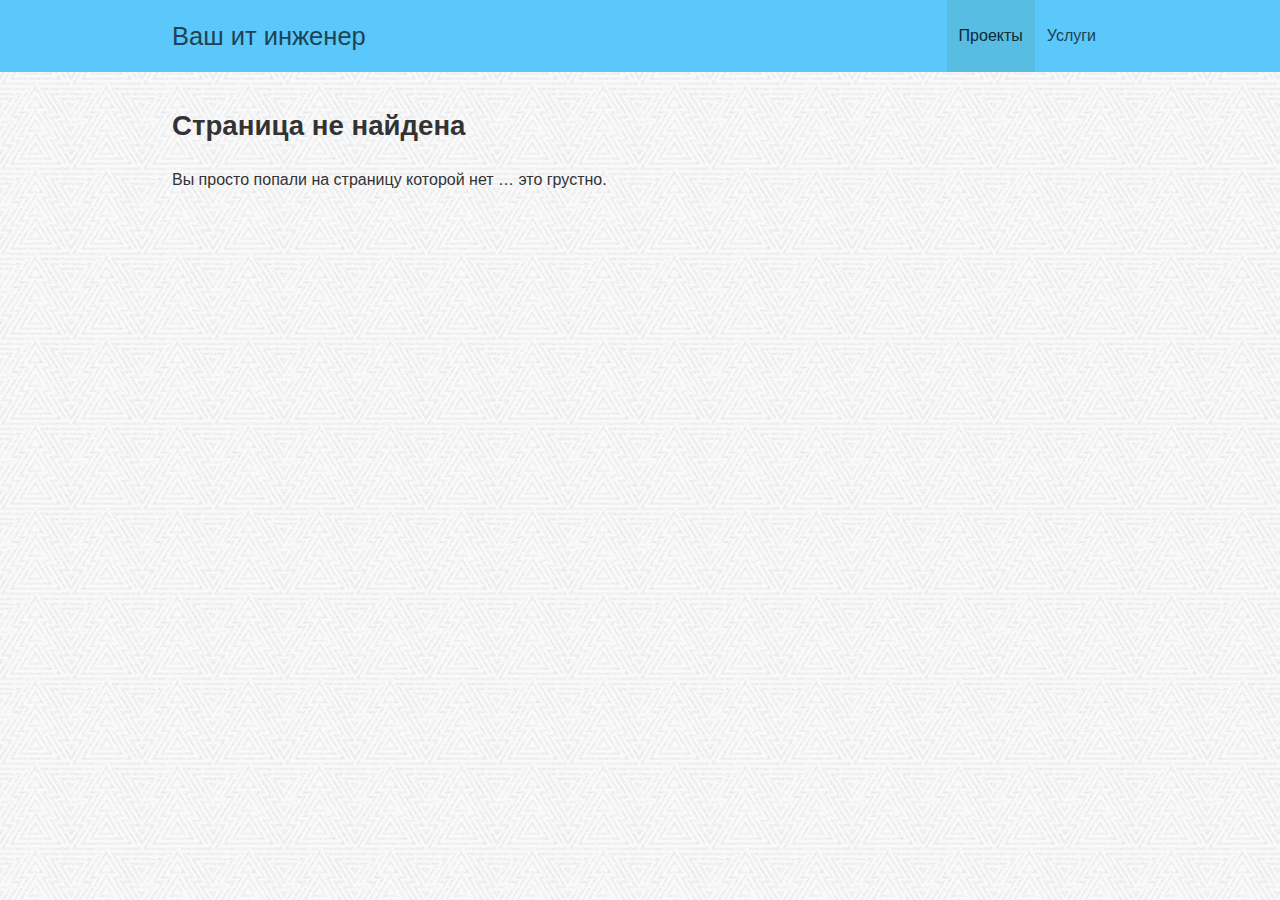
<file: services/2014-2015/index.html>
<!DOCTYPE html>
 <html lang="en"><head><meta charset="utf-8"/><meta http-equiv="X-UA-Compatible" content="IE=edge"/><meta name="viewport" content="width=device-width, initial-scale=1.0 maximum-scale=5.0"/><title>2014-2015 | Ваш ит инженер</title><link rel="shortcut icon" href="/favicon.png"/><style id="typography.js">/*! normalize.css v3.0.2 | MIT License | git.io/normalize */html{font-family:sans-serif;-ms-text-size-adjust:100%;-webkit-text-size-adjust:100%}body{margin:0}article,aside,details,figcaption,figure,footer,header,hgroup,main,menu,nav,section,summary{display:block}audio,canvas,progress,video{display:inline-block;vertical-align:baseline}audio:not([controls]){display:none;height:0}[hidden],template{display:none}a{background-color:transparent}a:active,a:hover{outline:0}abbr[title]{border-bottom:1px dotted}b,strong{font-weight:700}dfn{font-style:italic}h1{font-size:2em;margin:.67em 0}mark{background:#ff0;color:#000}small{font-size:80%}sub,sup{font-size:75%;line-height:0;position:relative;vertical-align:baseline}sup{top:-.5em}sub{bottom:-.25em}img{border:0}svg:not(:root){overflow:hidden}figure{margin:1em 40px}hr{-moz-box-sizing:content-box;box-sizing:content-box;height:0}pre{overflow:auto}code,kbd,pre,samp{font-family:monospace,monospace;font-size:1em}button,input,optgroup,select,textarea{color:inherit;font:inherit;margin:0}button{overflow:visible}button,select{text-transform:none}button,html input[type=button],input[type=reset],input[type=submit]{-webkit-appearance:button;cursor:pointer}button[disabled],html input[disabled]{cursor:default}button::-moz-focus-inner,input::-moz-focus-inner{border:0;padding:0}input{line-height:normal}input[type=checkbox],input[type=radio]{box-sizing:border-box;padding:0}input[type=number]::-webkit-inner-spin-button,input[type=number]::-webkit-outer-spin-button{height:auto}input[type=search]{-webkit-appearance:textfield;-moz-box-sizing:content-box;-webkit-box-sizing:content-box;box-sizing:content-box}input[type=search]::-webkit-search-cancel-button,input[type=search]::-webkit-search-decoration{-webkit-appearance:none}fieldset{border:1px solid silver;margin:0 2px;padding:.35em .625em .75em}legend{border:0;padding:0}textarea{overflow:auto}optgroup{font-weight:700}table{border-collapse:collapse;border-spacing:0}td,th{padding:0}

html {
  box-sizing: border-box;
  font-size: 100%;
  line-height: 1.5em;
  overflow-y: scroll;
}

*, *:before, *:after {
  box-sizing: inherit;
}

body {
  color: hsl(0,0%,20%);
  font-family: "Helvetica Neue", "Segoe UI", Helvetica, Arial, sans-serif;
  font-weight: 500;
  word-wrap: break-word;
}

/* Make image responsive by default */
img {
  max-width: 100%;
}

h1,h2,h3,h4,h5,h6,hgroup,ul,ol,dl,dd,p,figure,pre,table,fieldset,blockquote,form,noscript,iframe,img,hr {
margin: 0;
margin-bottom: 1.5rem;
padding: 0;
}

blockquote {
margin: 1.5rem 3.75rem;
}

b,strong {
font-weight: 600
}

hr {
background: hsl(0,0%,80%);
border: none;
height: 1px;
margin-bottom: calc(1.5rem - 1px);
}

ol,ul {
list-style-position: outside;
margin-left: 1.5rem;
}

ul li,ol li {
padding-left: 0;
}

code,kbd,pre,samp {
font-size: 0.85rem;
line-height: 1.5rem;
}

table {
font-size: 1rem;
line-height: 2.25rem;
width: 100%;
}

thead {
text-align: left;
}

h1,h2,h3,h4,h5,h6 {
color: hsl(0,0%,20%);
font-family: "Helvetica Neue", "Segoe UI", Helvetica, Arial, sans-serif;
font-weight: 600;
}

h1 {
font-size: 1.728rem;
line-height: 2.25rem;
}

h2 {
font-size: 1.44rem;
line-height: 2.25rem;
}

h3 {
font-size: 1.2rem;
line-height: 1.5rem;
}

h4 {
font-size: 1.12924rem;
line-height: 1.5rem;
}

h5 {
font-size: 1.06266rem;
line-height: 1.5rem;
}

h6 {
font-size: 1rem;
line-height: 1.5rem;
}


</style><style>pre{background:#f5f5f5;padding:1.5rem}.demo1-ball{border-radius:99px;background-color:#fff;width:50px;height:50px;border:3px solid #fff;position:absolute;background-size:50px}body{background-image:url(/bg.png)}.hljs{display:block;overflow-x:auto;padding:.5em;color:#333;background:#f8f8f8;-webkit-text-size-adjust:none}.diff .hljs-header,.hljs-comment{color:#998;font-style:italic}.css .rule .hljs-keyword,.hljs-keyword,.hljs-request,.hljs-status,.hljs-subst,.hljs-winutils,.nginx .hljs-title{color:#333;font-weight:700}.hljs-hexcolor,.hljs-number,.ruby .hljs-constant{color:teal}.hljs-doctag,.hljs-string,.hljs-tag .hljs-value,.tex .hljs-formula{color:#d14}.hljs-id,.hljs-title,.scss .hljs-preprocessor{color:#900;font-weight:700}.hljs-list .hljs-keyword,.hljs-subst{font-weight:400}.hljs-class .hljs-title,.hljs-type,.tex .hljs-command,.vhdl .hljs-literal{color:#458;font-weight:700}.django .hljs-tag .hljs-keyword,.hljs-rule .hljs-property,.hljs-tag,.hljs-tag .hljs-title{color:navy;font-weight:400}.hljs-attribute,.hljs-name,.hljs-variable,.lisp .hljs-body{color:teal}.hljs-regexp{color:#009926}.clojure .hljs-keyword,.hljs-prompt,.hljs-symbol,.lisp .hljs-keyword,.ruby .hljs-symbol .hljs-string,.scheme .hljs-keyword,.tex .hljs-special{color:#990073}.hljs-built_in{color:#0086b3}.hljs-cdata,.hljs-doctype,.hljs-pi,.hljs-pragma,.hljs-preprocessor,.hljs-shebang{color:#999;font-weight:700}.hljs-deletion{background:#fdd}.hljs-addition{background:#dfd}.diff .hljs-change{background:#0086b3}.hljs-chunk{color:#aaa}@media only screen and (min-width:700px){.breakpoint-min-width-700{display:block}.breakpoint-max-width-700{display:none}}@media only screen and (max-width:700px){.breakpoint-min-width-700{display:none}.breakpoint-max-width-700{display:block}}</style><style>
                  a {
                    color: rgb(90,200,250);
                  }
                  .ball-0 {
                    background-image: url(/services/magic/0.jpg);
                  }
                  .ball-1 {
                    background-image: url(/services/magic/1.jpg);
                  }
                  .ball-2 {
                    background-image: url(/services/magic/2.jpg);
                  }
                  .ball-3 {
                    background-image: url(/services/magic/3.jpg);
                  }
                  .ball-4 {
                    background-image: url(/services/magic/4.jpg);
                  }
                  .ball-5 {
                    background-image: url(/services/magic/5.jpg);
                  }
                </style></head><body><div id="react-mount"><div data-reactroot="" data-reactid="1" data-react-checksum="931665250"><div style="background:rgb(90,200,250);color:rgb(30,67,84);margin-bottom:2.25rem;" data-reactid="2"><div style="max-width:960px;margin-left:auto;margin-right:auto;padding:0.75rem;padding-bottom:0.75rem;" data-reactid="3"><div style="padding:0.75rem 0;" data-reactid="4"><div style="float:left;margin-left:0%;margin-right:1.694915254237288%;width:32.20338983050847%;clear:none;height:24px;" data-reactid="5"><a style="text-decoration:none;color:rgb(30,67,84);font-size:1.59375rem;" href="/" data-reactid="6">Ваш ит инженер</a><span style="display:block;clear:both;" data-reactid="7"> </span></div><div style="float:right;margin-left:0%;margin-right:0%;width:66.10169491525423%;clear:none;" data-reactid="8"><a style="background:rgb(90,200,250);color:rgb(30,67,84);float:right;text-decoration:none;padding-left:0.75rem;padding-right:0.75rem;padding-bottom:1.5rem;margin-bottom:-1.5rem;padding-top:1.5rem;margin-top:-1.5rem;" href="/about/" data-reactid="9">Услуги</a><a style="background:rgb(88,188,227);color:rgb(13,42,54);float:right;text-decoration:none;padding-left:0.75rem;padding-right:0.75rem;padding-bottom:1.5rem;margin-bottom:-1.5rem;padding-top:1.5rem;margin-top:-1.5rem;" href="/services/" data-reactid="10">Проекты</a><span style="display:block;clear:both;" data-reactid="11"> </span></div><span style="display:block;clear:both;" data-reactid="12"> </span></div><span style="display:block;clear:both;" data-reactid="13"> </span></div></div><div style="max-width:960px;margin-left:auto;margin-right:auto;padding:1.5rem 0.75rem;padding-top:0;" data-reactid="14"><div data-reactid="15"><div class="breakpoint-min-width-700" data-reactid="16"><div style="overflow-y:auto;padding-right:calc(0.75rem - 1px);position:absolute;width:calc(12rem - 1px);border-right:1px solid lightgrey;" data-reactid="17"><ul style="list-style:none;margin-left:0;margin-top:0.75rem;" data-reactid="18"><li style="margin-bottom:0.75rem;" data-reactid="19"><a style="text-decoration:none;" href="/services/" data-reactid="20">Информация</a></li><li style="margin-bottom:0.75rem;" data-reactid="21"><a style="text-decoration:none;" href="/services/2015-2016/" data-reactid="22">2015-2016</a></li><li style="margin-bottom:0.75rem;" data-reactid="23"><a style="text-decoration:none;" href="/services/2014-2015/" data-reactid="24"><strong data-reactid="25">2014-2015</strong></a></li><li style="margin-bottom:0.75rem;" data-reactid="26"><a style="text-decoration:none;" href="/services/2013-2014/" data-reactid="27">2013-2014</a></li><li style="margin-bottom:0.75rem;" data-reactid="28"><a style="text-decoration:none;" href="/services/2006-2012/" data-reactid="29">2006-2012</a></li><li style="margin-bottom:0.75rem;" data-reactid="30"><a style="text-decoration:none;" href="/services/magic/" data-reactid="31">Навыки</a></li></ul></div><div style="padding:0 1.5rem;padding-left:calc(12rem + 1.5rem);" data-reactid="32"><div class="markdown" data-reactid="33"><h1 data-reactid="34">2014-2015</h1><div data-reactid="35"><h4><a href="http://www.yell.ru/" target="_blank">ООО “ЕЛЛ РУ”:</a></h4>
<p>Период: <strong>Май 2014 - Май 2015</strong> <br />
Должность: <strong>Комьюнити-менеджер</strong> <br />
Проект: <strong>Развитие федерального портала</strong></p>
<p><img src="./yell.jpg" alt="alt text" title="Отзывы Yell.ru"></p>
<ul>
<li>Привлёк ~1000 постоянных пользователей на сайт <a href="http://www.yell.ru/orenburg/">Yell.ru</a></li>
<li>Организовал процесс написания настоящих отзывов (~7000) на сайте <a href="http://www.yell.ru/orenburg/">Yell.ru</a></li>
<li>Организовал мероприятия, направленные на продвижение бренда</li>
</ul>
<p><img src="./yell-events.jpg" alt="alt text" title="Отзывы Yell.ru"></p>
</div></div></div></div><div class="breakpoint-max-width-700" data-reactid="36"><strong data-reactid="37">Topics:</strong><!-- react-text: 38 --> <!-- /react-text --><select data-reactid="39"><option value="/services/" data-reactid="40">Информация</option><option value="/services/2015-2016/" data-reactid="41">2015-2016</option><option selected="" value="/services/2014-2015/" data-reactid="42">2014-2015</option><option value="/services/2013-2014/" data-reactid="43">2013-2014</option><option value="/services/2006-2012/" data-reactid="44">2006-2012</option><option value="/services/magic/" data-reactid="45">Навыки</option></select><br data-reactid="46"/><br data-reactid="47"/><div class="markdown" data-reactid="48"><h1 data-reactid="49">2014-2015</h1><div data-reactid="50"><h4><a href="http://www.yell.ru/" target="_blank">ООО “ЕЛЛ РУ”:</a></h4>
<p>Период: <strong>Май 2014 - Май 2015</strong> <br />
Должность: <strong>Комьюнити-менеджер</strong> <br />
Проект: <strong>Развитие федерального портала</strong></p>
<p><img src="./yell.jpg" alt="alt text" title="Отзывы Yell.ru"></p>
<ul>
<li>Привлёк ~1000 постоянных пользователей на сайт <a href="http://www.yell.ru/orenburg/">Yell.ru</a></li>
<li>Организовал процесс написания настоящих отзывов (~7000) на сайте <a href="http://www.yell.ru/orenburg/">Yell.ru</a></li>
<li>Организовал мероприятия, направленные на продвижение бренда</li>
</ul>
<p><img src="./yell-events.jpg" alt="alt text" title="Отзывы Yell.ru"></p>
</div></div></div></div><span style="display:block;clear:both;" data-reactid="51"> </span></div></div></div><script src="/bundle.js?t=1485690338576"></script></body></html>
</file>
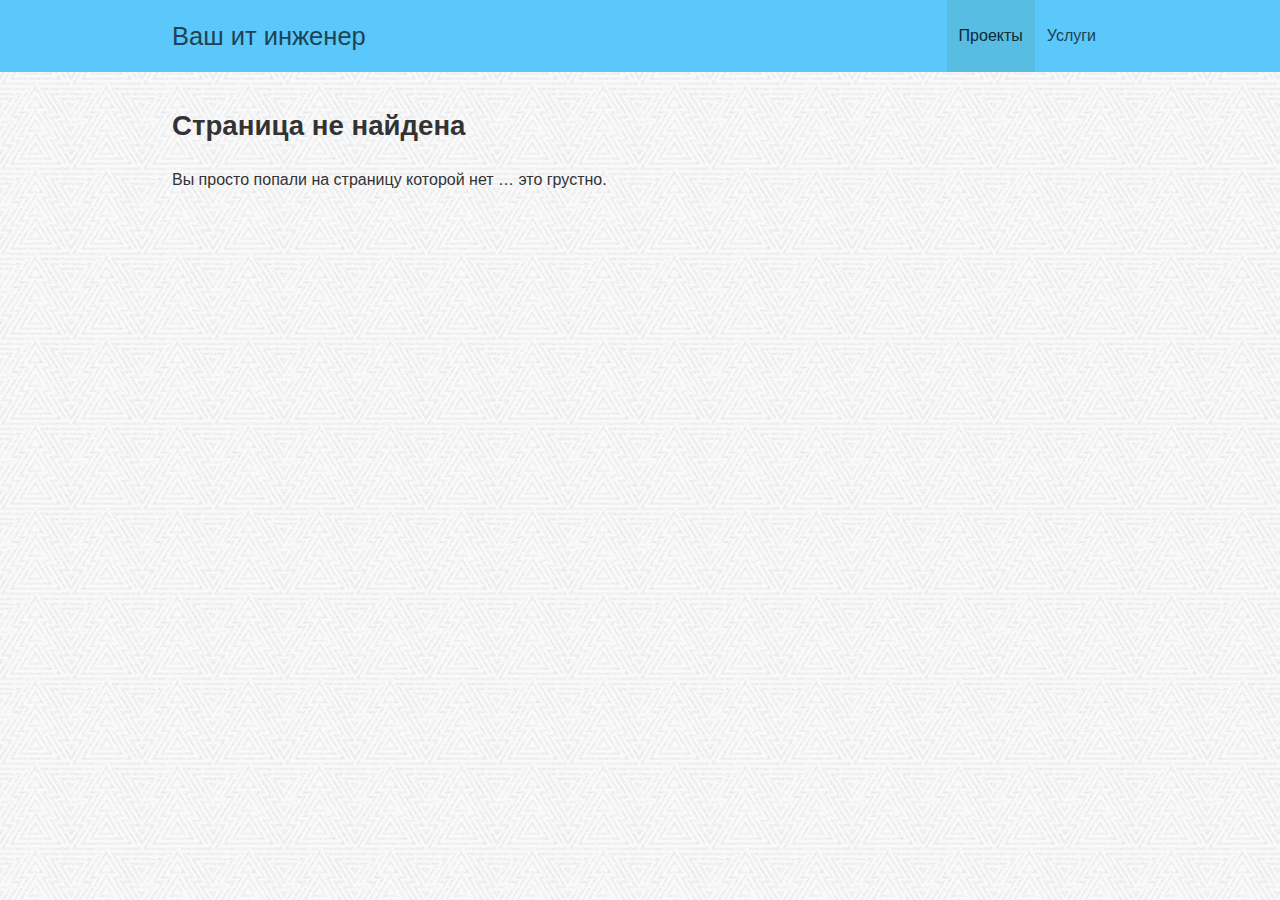
<file: services/2015-2016/index.html>
<!DOCTYPE html>
 <html lang="en"><head><meta charset="utf-8"/><meta http-equiv="X-UA-Compatible" content="IE=edge"/><meta name="viewport" content="width=device-width, initial-scale=1.0 maximum-scale=5.0"/><title>2015-2016 | Ваш ит инженер</title><link rel="shortcut icon" href="/favicon.png"/><style id="typography.js">/*! normalize.css v3.0.2 | MIT License | git.io/normalize */html{font-family:sans-serif;-ms-text-size-adjust:100%;-webkit-text-size-adjust:100%}body{margin:0}article,aside,details,figcaption,figure,footer,header,hgroup,main,menu,nav,section,summary{display:block}audio,canvas,progress,video{display:inline-block;vertical-align:baseline}audio:not([controls]){display:none;height:0}[hidden],template{display:none}a{background-color:transparent}a:active,a:hover{outline:0}abbr[title]{border-bottom:1px dotted}b,strong{font-weight:700}dfn{font-style:italic}h1{font-size:2em;margin:.67em 0}mark{background:#ff0;color:#000}small{font-size:80%}sub,sup{font-size:75%;line-height:0;position:relative;vertical-align:baseline}sup{top:-.5em}sub{bottom:-.25em}img{border:0}svg:not(:root){overflow:hidden}figure{margin:1em 40px}hr{-moz-box-sizing:content-box;box-sizing:content-box;height:0}pre{overflow:auto}code,kbd,pre,samp{font-family:monospace,monospace;font-size:1em}button,input,optgroup,select,textarea{color:inherit;font:inherit;margin:0}button{overflow:visible}button,select{text-transform:none}button,html input[type=button],input[type=reset],input[type=submit]{-webkit-appearance:button;cursor:pointer}button[disabled],html input[disabled]{cursor:default}button::-moz-focus-inner,input::-moz-focus-inner{border:0;padding:0}input{line-height:normal}input[type=checkbox],input[type=radio]{box-sizing:border-box;padding:0}input[type=number]::-webkit-inner-spin-button,input[type=number]::-webkit-outer-spin-button{height:auto}input[type=search]{-webkit-appearance:textfield;-moz-box-sizing:content-box;-webkit-box-sizing:content-box;box-sizing:content-box}input[type=search]::-webkit-search-cancel-button,input[type=search]::-webkit-search-decoration{-webkit-appearance:none}fieldset{border:1px solid silver;margin:0 2px;padding:.35em .625em .75em}legend{border:0;padding:0}textarea{overflow:auto}optgroup{font-weight:700}table{border-collapse:collapse;border-spacing:0}td,th{padding:0}

html {
  box-sizing: border-box;
  font-size: 100%;
  line-height: 1.5em;
  overflow-y: scroll;
}

*, *:before, *:after {
  box-sizing: inherit;
}

body {
  color: hsl(0,0%,20%);
  font-family: "Helvetica Neue", "Segoe UI", Helvetica, Arial, sans-serif;
  font-weight: 500;
  word-wrap: break-word;
}

/* Make image responsive by default */
img {
  max-width: 100%;
}

h1,h2,h3,h4,h5,h6,hgroup,ul,ol,dl,dd,p,figure,pre,table,fieldset,blockquote,form,noscript,iframe,img,hr {
margin: 0;
margin-bottom: 1.5rem;
padding: 0;
}

blockquote {
margin: 1.5rem 3.75rem;
}

b,strong {
font-weight: 600
}

hr {
background: hsl(0,0%,80%);
border: none;
height: 1px;
margin-bottom: calc(1.5rem - 1px);
}

ol,ul {
list-style-position: outside;
margin-left: 1.5rem;
}

ul li,ol li {
padding-left: 0;
}

code,kbd,pre,samp {
font-size: 0.85rem;
line-height: 1.5rem;
}

table {
font-size: 1rem;
line-height: 2.25rem;
width: 100%;
}

thead {
text-align: left;
}

h1,h2,h3,h4,h5,h6 {
color: hsl(0,0%,20%);
font-family: "Helvetica Neue", "Segoe UI", Helvetica, Arial, sans-serif;
font-weight: 600;
}

h1 {
font-size: 1.728rem;
line-height: 2.25rem;
}

h2 {
font-size: 1.44rem;
line-height: 2.25rem;
}

h3 {
font-size: 1.2rem;
line-height: 1.5rem;
}

h4 {
font-size: 1.12924rem;
line-height: 1.5rem;
}

h5 {
font-size: 1.06266rem;
line-height: 1.5rem;
}

h6 {
font-size: 1rem;
line-height: 1.5rem;
}


</style><style>pre{background:#f5f5f5;padding:1.5rem}.demo1-ball{border-radius:99px;background-color:#fff;width:50px;height:50px;border:3px solid #fff;position:absolute;background-size:50px}body{background-image:url(/bg.png)}.hljs{display:block;overflow-x:auto;padding:.5em;color:#333;background:#f8f8f8;-webkit-text-size-adjust:none}.diff .hljs-header,.hljs-comment{color:#998;font-style:italic}.css .rule .hljs-keyword,.hljs-keyword,.hljs-request,.hljs-status,.hljs-subst,.hljs-winutils,.nginx .hljs-title{color:#333;font-weight:700}.hljs-hexcolor,.hljs-number,.ruby .hljs-constant{color:teal}.hljs-doctag,.hljs-string,.hljs-tag .hljs-value,.tex .hljs-formula{color:#d14}.hljs-id,.hljs-title,.scss .hljs-preprocessor{color:#900;font-weight:700}.hljs-list .hljs-keyword,.hljs-subst{font-weight:400}.hljs-class .hljs-title,.hljs-type,.tex .hljs-command,.vhdl .hljs-literal{color:#458;font-weight:700}.django .hljs-tag .hljs-keyword,.hljs-rule .hljs-property,.hljs-tag,.hljs-tag .hljs-title{color:navy;font-weight:400}.hljs-attribute,.hljs-name,.hljs-variable,.lisp .hljs-body{color:teal}.hljs-regexp{color:#009926}.clojure .hljs-keyword,.hljs-prompt,.hljs-symbol,.lisp .hljs-keyword,.ruby .hljs-symbol .hljs-string,.scheme .hljs-keyword,.tex .hljs-special{color:#990073}.hljs-built_in{color:#0086b3}.hljs-cdata,.hljs-doctype,.hljs-pi,.hljs-pragma,.hljs-preprocessor,.hljs-shebang{color:#999;font-weight:700}.hljs-deletion{background:#fdd}.hljs-addition{background:#dfd}.diff .hljs-change{background:#0086b3}.hljs-chunk{color:#aaa}@media only screen and (min-width:700px){.breakpoint-min-width-700{display:block}.breakpoint-max-width-700{display:none}}@media only screen and (max-width:700px){.breakpoint-min-width-700{display:none}.breakpoint-max-width-700{display:block}}</style><style>
                  a {
                    color: rgb(90,200,250);
                  }
                  .ball-0 {
                    background-image: url(/services/magic/0.jpg);
                  }
                  .ball-1 {
                    background-image: url(/services/magic/1.jpg);
                  }
                  .ball-2 {
                    background-image: url(/services/magic/2.jpg);
                  }
                  .ball-3 {
                    background-image: url(/services/magic/3.jpg);
                  }
                  .ball-4 {
                    background-image: url(/services/magic/4.jpg);
                  }
                  .ball-5 {
                    background-image: url(/services/magic/5.jpg);
                  }
                </style></head><body><div id="react-mount"><div data-reactroot="" data-reactid="1" data-react-checksum="-1844356419"><div style="background:rgb(90,200,250);color:rgb(30,67,84);margin-bottom:2.25rem;" data-reactid="2"><div style="max-width:960px;margin-left:auto;margin-right:auto;padding:0.75rem;padding-bottom:0.75rem;" data-reactid="3"><div style="padding:0.75rem 0;" data-reactid="4"><div style="float:left;margin-left:0%;margin-right:1.694915254237288%;width:32.20338983050847%;clear:none;height:24px;" data-reactid="5"><a style="text-decoration:none;color:rgb(30,67,84);font-size:1.59375rem;" href="/" data-reactid="6">Ваш ит инженер</a><span style="display:block;clear:both;" data-reactid="7"> </span></div><div style="float:right;margin-left:0%;margin-right:0%;width:66.10169491525423%;clear:none;" data-reactid="8"><a style="background:rgb(90,200,250);color:rgb(30,67,84);float:right;text-decoration:none;padding-left:0.75rem;padding-right:0.75rem;padding-bottom:1.5rem;margin-bottom:-1.5rem;padding-top:1.5rem;margin-top:-1.5rem;" href="/about/" data-reactid="9">Услуги</a><a style="background:rgb(88,188,227);color:rgb(13,42,54);float:right;text-decoration:none;padding-left:0.75rem;padding-right:0.75rem;padding-bottom:1.5rem;margin-bottom:-1.5rem;padding-top:1.5rem;margin-top:-1.5rem;" href="/services/" data-reactid="10">Проекты</a><span style="display:block;clear:both;" data-reactid="11"> </span></div><span style="display:block;clear:both;" data-reactid="12"> </span></div><span style="display:block;clear:both;" data-reactid="13"> </span></div></div><div style="max-width:960px;margin-left:auto;margin-right:auto;padding:1.5rem 0.75rem;padding-top:0;" data-reactid="14"><div data-reactid="15"><div class="breakpoint-min-width-700" data-reactid="16"><div style="overflow-y:auto;padding-right:calc(0.75rem - 1px);position:absolute;width:calc(12rem - 1px);border-right:1px solid lightgrey;" data-reactid="17"><ul style="list-style:none;margin-left:0;margin-top:0.75rem;" data-reactid="18"><li style="margin-bottom:0.75rem;" data-reactid="19"><a style="text-decoration:none;" href="/services/" data-reactid="20">Информация</a></li><li style="margin-bottom:0.75rem;" data-reactid="21"><a style="text-decoration:none;" href="/services/2015-2016/" data-reactid="22"><strong data-reactid="23">2015-2016</strong></a></li><li style="margin-bottom:0.75rem;" data-reactid="24"><a style="text-decoration:none;" href="/services/2014-2015/" data-reactid="25">2014-2015</a></li><li style="margin-bottom:0.75rem;" data-reactid="26"><a style="text-decoration:none;" href="/services/2013-2014/" data-reactid="27">2013-2014</a></li><li style="margin-bottom:0.75rem;" data-reactid="28"><a style="text-decoration:none;" href="/services/2006-2012/" data-reactid="29">2006-2012</a></li><li style="margin-bottom:0.75rem;" data-reactid="30"><a style="text-decoration:none;" href="/services/magic/" data-reactid="31">Навыки</a></li></ul></div><div style="padding:0 1.5rem;padding-left:calc(12rem + 1.5rem);" data-reactid="32"><div class="markdown" data-reactid="33"><h1 data-reactid="34">2015-2016</h1><div data-reactid="35"><h4>ООО “М3”:</h4>
<p>Период: <strong>Сентябрь 2015 - Март 2016</strong> <br />
Должность: <strong>Сервисный ит инженер</strong> <br />
Проект: <strong>Интернет магазин</strong></p>
<p><img src="./tmr.jpg" alt="alt text" title="Интернет магазин Тамаровски.ру"></p>
<ul>
<li>Организовал периодический (по заданному расписанию) процесс обмена информации между сайтом и 1С (полная интеграция). Новые данные поступают в обоих направлениях. (веб-сайт на базе 1с битрикс, 1с управление торговлей 11 версия)</li>
<li>Организовал обслуживание и техническую поддержку ~30 удалённых точек по продажам</li>
</ul>
</div></div></div></div><div class="breakpoint-max-width-700" data-reactid="36"><strong data-reactid="37">Topics:</strong><!-- react-text: 38 --> <!-- /react-text --><select data-reactid="39"><option value="/services/" data-reactid="40">Информация</option><option selected="" value="/services/2015-2016/" data-reactid="41">2015-2016</option><option value="/services/2014-2015/" data-reactid="42">2014-2015</option><option value="/services/2013-2014/" data-reactid="43">2013-2014</option><option value="/services/2006-2012/" data-reactid="44">2006-2012</option><option value="/services/magic/" data-reactid="45">Навыки</option></select><br data-reactid="46"/><br data-reactid="47"/><div class="markdown" data-reactid="48"><h1 data-reactid="49">2015-2016</h1><div data-reactid="50"><h4>ООО “М3”:</h4>
<p>Период: <strong>Сентябрь 2015 - Март 2016</strong> <br />
Должность: <strong>Сервисный ит инженер</strong> <br />
Проект: <strong>Интернет магазин</strong></p>
<p><img src="./tmr.jpg" alt="alt text" title="Интернет магазин Тамаровски.ру"></p>
<ul>
<li>Организовал периодический (по заданному расписанию) процесс обмена информации между сайтом и 1С (полная интеграция). Новые данные поступают в обоих направлениях. (веб-сайт на базе 1с битрикс, 1с управление торговлей 11 версия)</li>
<li>Организовал обслуживание и техническую поддержку ~30 удалённых точек по продажам</li>
</ul>
</div></div></div></div><span style="display:block;clear:both;" data-reactid="51"> </span></div></div></div><script src="/bundle.js?t=1485690338576"></script></body></html>
</file>
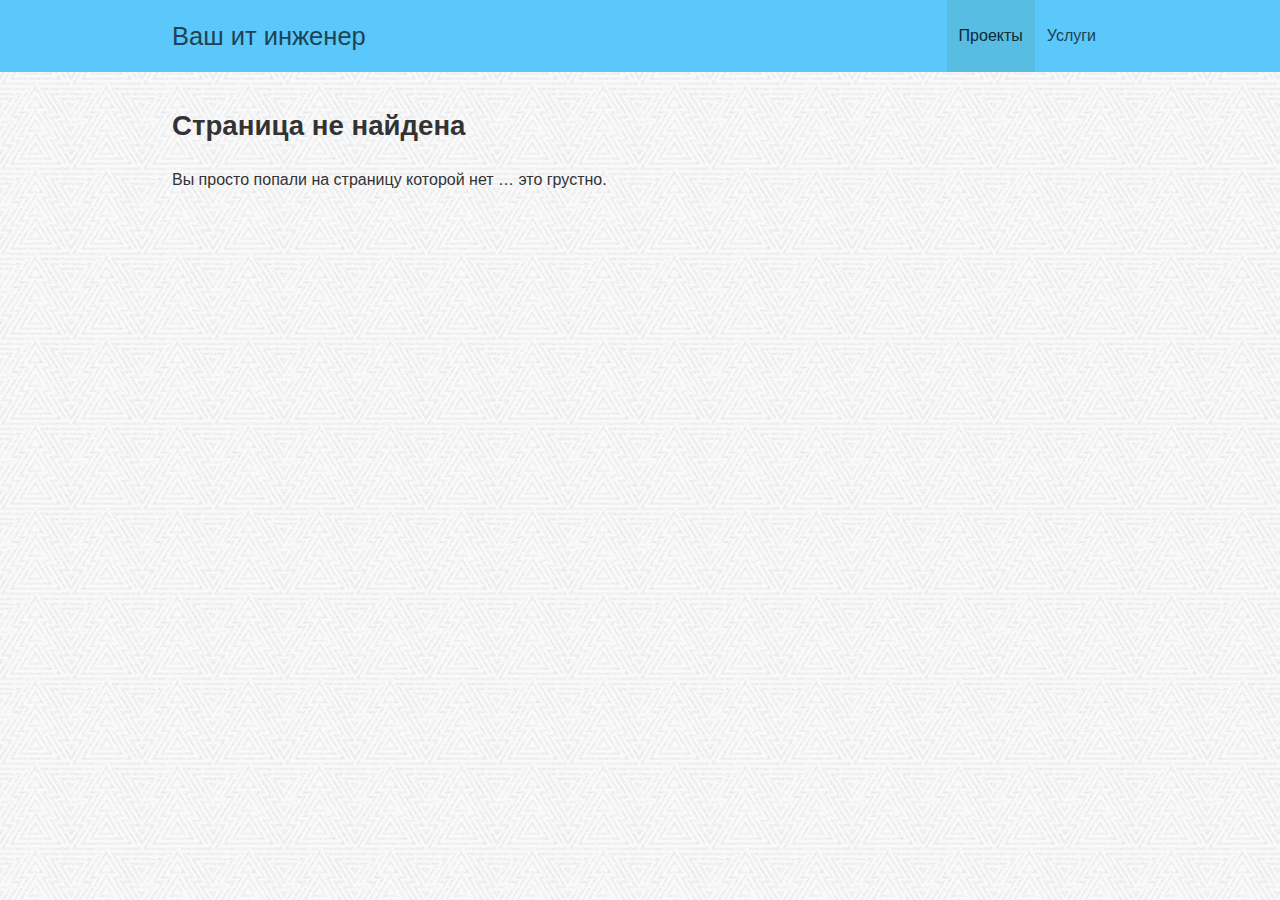
<file: services/magic/index.html>
<!DOCTYPE html>
 <html lang="en"><head><meta charset="utf-8"/><meta http-equiv="X-UA-Compatible" content="IE=edge"/><meta name="viewport" content="width=device-width, initial-scale=1.0 maximum-scale=5.0"/><title>Навыки | Ваш ит инженер</title><link rel="shortcut icon" href="/favicon.png"/><style id="typography.js">/*! normalize.css v3.0.2 | MIT License | git.io/normalize */html{font-family:sans-serif;-ms-text-size-adjust:100%;-webkit-text-size-adjust:100%}body{margin:0}article,aside,details,figcaption,figure,footer,header,hgroup,main,menu,nav,section,summary{display:block}audio,canvas,progress,video{display:inline-block;vertical-align:baseline}audio:not([controls]){display:none;height:0}[hidden],template{display:none}a{background-color:transparent}a:active,a:hover{outline:0}abbr[title]{border-bottom:1px dotted}b,strong{font-weight:700}dfn{font-style:italic}h1{font-size:2em;margin:.67em 0}mark{background:#ff0;color:#000}small{font-size:80%}sub,sup{font-size:75%;line-height:0;position:relative;vertical-align:baseline}sup{top:-.5em}sub{bottom:-.25em}img{border:0}svg:not(:root){overflow:hidden}figure{margin:1em 40px}hr{-moz-box-sizing:content-box;box-sizing:content-box;height:0}pre{overflow:auto}code,kbd,pre,samp{font-family:monospace,monospace;font-size:1em}button,input,optgroup,select,textarea{color:inherit;font:inherit;margin:0}button{overflow:visible}button,select{text-transform:none}button,html input[type=button],input[type=reset],input[type=submit]{-webkit-appearance:button;cursor:pointer}button[disabled],html input[disabled]{cursor:default}button::-moz-focus-inner,input::-moz-focus-inner{border:0;padding:0}input{line-height:normal}input[type=checkbox],input[type=radio]{box-sizing:border-box;padding:0}input[type=number]::-webkit-inner-spin-button,input[type=number]::-webkit-outer-spin-button{height:auto}input[type=search]{-webkit-appearance:textfield;-moz-box-sizing:content-box;-webkit-box-sizing:content-box;box-sizing:content-box}input[type=search]::-webkit-search-cancel-button,input[type=search]::-webkit-search-decoration{-webkit-appearance:none}fieldset{border:1px solid silver;margin:0 2px;padding:.35em .625em .75em}legend{border:0;padding:0}textarea{overflow:auto}optgroup{font-weight:700}table{border-collapse:collapse;border-spacing:0}td,th{padding:0}

html {
  box-sizing: border-box;
  font-size: 100%;
  line-height: 1.5em;
  overflow-y: scroll;
}

*, *:before, *:after {
  box-sizing: inherit;
}

body {
  color: hsl(0,0%,20%);
  font-family: "Helvetica Neue", "Segoe UI", Helvetica, Arial, sans-serif;
  font-weight: 500;
  word-wrap: break-word;
}

/* Make image responsive by default */
img {
  max-width: 100%;
}

h1,h2,h3,h4,h5,h6,hgroup,ul,ol,dl,dd,p,figure,pre,table,fieldset,blockquote,form,noscript,iframe,img,hr {
margin: 0;
margin-bottom: 1.5rem;
padding: 0;
}

blockquote {
margin: 1.5rem 3.75rem;
}

b,strong {
font-weight: 600
}

hr {
background: hsl(0,0%,80%);
border: none;
height: 1px;
margin-bottom: calc(1.5rem - 1px);
}

ol,ul {
list-style-position: outside;
margin-left: 1.5rem;
}

ul li,ol li {
padding-left: 0;
}

code,kbd,pre,samp {
font-size: 0.85rem;
line-height: 1.5rem;
}

table {
font-size: 1rem;
line-height: 2.25rem;
width: 100%;
}

thead {
text-align: left;
}

h1,h2,h3,h4,h5,h6 {
color: hsl(0,0%,20%);
font-family: "Helvetica Neue", "Segoe UI", Helvetica, Arial, sans-serif;
font-weight: 600;
}

h1 {
font-size: 1.728rem;
line-height: 2.25rem;
}

h2 {
font-size: 1.44rem;
line-height: 2.25rem;
}

h3 {
font-size: 1.2rem;
line-height: 1.5rem;
}

h4 {
font-size: 1.12924rem;
line-height: 1.5rem;
}

h5 {
font-size: 1.06266rem;
line-height: 1.5rem;
}

h6 {
font-size: 1rem;
line-height: 1.5rem;
}


</style><style>pre{background:#f5f5f5;padding:1.5rem}.demo1-ball{border-radius:99px;background-color:#fff;width:50px;height:50px;border:3px solid #fff;position:absolute;background-size:50px}body{background-image:url(/bg.png)}.hljs{display:block;overflow-x:auto;padding:.5em;color:#333;background:#f8f8f8;-webkit-text-size-adjust:none}.diff .hljs-header,.hljs-comment{color:#998;font-style:italic}.css .rule .hljs-keyword,.hljs-keyword,.hljs-request,.hljs-status,.hljs-subst,.hljs-winutils,.nginx .hljs-title{color:#333;font-weight:700}.hljs-hexcolor,.hljs-number,.ruby .hljs-constant{color:teal}.hljs-doctag,.hljs-string,.hljs-tag .hljs-value,.tex .hljs-formula{color:#d14}.hljs-id,.hljs-title,.scss .hljs-preprocessor{color:#900;font-weight:700}.hljs-list .hljs-keyword,.hljs-subst{font-weight:400}.hljs-class .hljs-title,.hljs-type,.tex .hljs-command,.vhdl .hljs-literal{color:#458;font-weight:700}.django .hljs-tag .hljs-keyword,.hljs-rule .hljs-property,.hljs-tag,.hljs-tag .hljs-title{color:navy;font-weight:400}.hljs-attribute,.hljs-name,.hljs-variable,.lisp .hljs-body{color:teal}.hljs-regexp{color:#009926}.clojure .hljs-keyword,.hljs-prompt,.hljs-symbol,.lisp .hljs-keyword,.ruby .hljs-symbol .hljs-string,.scheme .hljs-keyword,.tex .hljs-special{color:#990073}.hljs-built_in{color:#0086b3}.hljs-cdata,.hljs-doctype,.hljs-pi,.hljs-pragma,.hljs-preprocessor,.hljs-shebang{color:#999;font-weight:700}.hljs-deletion{background:#fdd}.hljs-addition{background:#dfd}.diff .hljs-change{background:#0086b3}.hljs-chunk{color:#aaa}@media only screen and (min-width:700px){.breakpoint-min-width-700{display:block}.breakpoint-max-width-700{display:none}}@media only screen and (max-width:700px){.breakpoint-min-width-700{display:none}.breakpoint-max-width-700{display:block}}</style><style>
                  a {
                    color: rgb(90,200,250);
                  }
                  .ball-0 {
                    background-image: url(/services/magic/0.jpg);
                  }
                  .ball-1 {
                    background-image: url(/services/magic/1.jpg);
                  }
                  .ball-2 {
                    background-image: url(/services/magic/2.jpg);
                  }
                  .ball-3 {
                    background-image: url(/services/magic/3.jpg);
                  }
                  .ball-4 {
                    background-image: url(/services/magic/4.jpg);
                  }
                  .ball-5 {
                    background-image: url(/services/magic/5.jpg);
                  }
                </style></head><body><div id="react-mount"><div data-reactroot="" data-reactid="1" data-react-checksum="1386890022"><div style="background:rgb(90,200,250);color:rgb(30,67,84);margin-bottom:2.25rem;" data-reactid="2"><div style="max-width:960px;margin-left:auto;margin-right:auto;padding:0.75rem;padding-bottom:0.75rem;" data-reactid="3"><div style="padding:0.75rem 0;" data-reactid="4"><div style="float:left;margin-left:0%;margin-right:1.694915254237288%;width:32.20338983050847%;clear:none;height:24px;" data-reactid="5"><a style="text-decoration:none;color:rgb(30,67,84);font-size:1.59375rem;" href="/" data-reactid="6">Ваш ит инженер</a><span style="display:block;clear:both;" data-reactid="7"> </span></div><div style="float:right;margin-left:0%;margin-right:0%;width:66.10169491525423%;clear:none;" data-reactid="8"><a style="background:rgb(90,200,250);color:rgb(30,67,84);float:right;text-decoration:none;padding-left:0.75rem;padding-right:0.75rem;padding-bottom:1.5rem;margin-bottom:-1.5rem;padding-top:1.5rem;margin-top:-1.5rem;" href="/about/" data-reactid="9">Услуги</a><a style="background:rgb(88,188,227);color:rgb(13,42,54);float:right;text-decoration:none;padding-left:0.75rem;padding-right:0.75rem;padding-bottom:1.5rem;margin-bottom:-1.5rem;padding-top:1.5rem;margin-top:-1.5rem;" href="/services/" data-reactid="10">Проекты</a><span style="display:block;clear:both;" data-reactid="11"> </span></div><span style="display:block;clear:both;" data-reactid="12"> </span></div><span style="display:block;clear:both;" data-reactid="13"> </span></div></div><div style="max-width:960px;margin-left:auto;margin-right:auto;padding:1.5rem 0.75rem;padding-top:0;" data-reactid="14"><div data-reactid="15"><div class="breakpoint-min-width-700" data-reactid="16"><div style="overflow-y:auto;padding-right:calc(0.75rem - 1px);position:absolute;width:calc(12rem - 1px);border-right:1px solid lightgrey;" data-reactid="17"><ul style="list-style:none;margin-left:0;margin-top:0.75rem;" data-reactid="18"><li style="margin-bottom:0.75rem;" data-reactid="19"><a style="text-decoration:none;" href="/services/" data-reactid="20">Информация</a></li><li style="margin-bottom:0.75rem;" data-reactid="21"><a style="text-decoration:none;" href="/services/2015-2016/" data-reactid="22">2015-2016</a></li><li style="margin-bottom:0.75rem;" data-reactid="23"><a style="text-decoration:none;" href="/services/2014-2015/" data-reactid="24">2014-2015</a></li><li style="margin-bottom:0.75rem;" data-reactid="25"><a style="text-decoration:none;" href="/services/2013-2014/" data-reactid="26">2013-2014</a></li><li style="margin-bottom:0.75rem;" data-reactid="27"><a style="text-decoration:none;" href="/services/2006-2012/" data-reactid="28">2006-2012</a></li><li style="margin-bottom:0.75rem;" data-reactid="29"><a style="text-decoration:none;" href="/services/magic/" data-reactid="30"><strong data-reactid="31">Навыки</strong></a></li></ul></div><div style="padding:0 1.5rem;padding-left:calc(12rem + 1.5rem);" data-reactid="32"><div data-reactid="33"><h1 data-reactid="34">Мои навыки</h1><p data-reactid="35"><!-- react-text: 36 -->Для создания веб-приложений использую язык <!-- /react-text --><b data-reactid="37">JavaScript</b><!-- react-text: 38 -->, на стороне сервера: <!-- /react-text --><b data-reactid="39">NodeJS</b><!-- react-text: 40 --> <!-- /react-text --><a href="http://koajs.com/#introduction" target="_blank" data-reactid="41">(framework koa)</a><!-- react-text: 42 -->. При необходимости сохраняю данные в базах данных <!-- /react-text --><b data-reactid="43">MySQL</b><!-- react-text: 44 --> и <!-- /react-text --><b data-reactid="45">MongoDB</b><!-- react-text: 46 --> Собираю проекты с помощью систем сборки <!-- /react-text --><b data-reactid="47">Gulp</b><!-- react-text: 48 --> и <!-- /react-text --><b data-reactid="49">Webpack</b><!-- react-text: 50 -->. Для контроля версий исходного кода применяю систему <!-- /react-text --><b data-reactid="51">Git</b><!-- react-text: 52 -->.<!-- /react-text --></p><p data-reactid="53"><!-- react-text: 54 -->Родной язык - <!-- /react-text --><b data-reactid="55">русский</b><!-- react-text: 56 -->. Уровень <!-- /react-text --><b data-reactid="57">английского</b><!-- react-text: 58 --> - <!-- /react-text --><i data-reactid="59">Upper-Intermediate</i><!-- react-text: 60 -->. Круг моих интересов состоит из; <!-- /react-text --><br data-reactid="61"/><!-- react-text: 62 -->изучения иностанных языков и культур народов мира. <!-- /react-text --><br data-reactid="63"/><!-- react-text: 64 --> люблю путешествовать, общаться и программировать.<!-- /react-text --></p><div style="height:500px;" data-reactid="65"><div style="height:400px;" class="demo1" data-reactid="66"><div class="demo1-ball ball-0" style="-webkit-transform:translate3d(-25px, -25px, 0);transform:translate3d(-25px, -25px, 0);z-index:6;" data-reactid="67"></div><div class="demo1-ball ball-1" style="-webkit-transform:translate3d(-25px, -25px, 0);transform:translate3d(-25px, -25px, 0);z-index:5;" data-reactid="68"></div><div class="demo1-ball ball-2" style="-webkit-transform:translate3d(-25px, -25px, 0);transform:translate3d(-25px, -25px, 0);z-index:4;" data-reactid="69"></div><div class="demo1-ball ball-3" style="-webkit-transform:translate3d(-25px, -25px, 0);transform:translate3d(-25px, -25px, 0);z-index:3;" data-reactid="70"></div><div class="demo1-ball ball-4" style="-webkit-transform:translate3d(-25px, -25px, 0);transform:translate3d(-25px, -25px, 0);z-index:2;" data-reactid="71"></div><div class="demo1-ball ball-5" style="-webkit-transform:translate3d(-25px, -25px, 0);transform:translate3d(-25px, -25px, 0);z-index:1;" data-reactid="72"></div></div></div></div></div></div><div class="breakpoint-max-width-700" data-reactid="73"><strong data-reactid="74">Topics:</strong><!-- react-text: 75 --> <!-- /react-text --><select data-reactid="76"><option value="/services/" data-reactid="77">Информация</option><option value="/services/2015-2016/" data-reactid="78">2015-2016</option><option value="/services/2014-2015/" data-reactid="79">2014-2015</option><option value="/services/2013-2014/" data-reactid="80">2013-2014</option><option value="/services/2006-2012/" data-reactid="81">2006-2012</option><option selected="" value="/services/magic/" data-reactid="82">Навыки</option></select><br data-reactid="83"/><br data-reactid="84"/><div data-reactid="85"><h1 data-reactid="86">Мои навыки</h1><p data-reactid="87"><!-- react-text: 88 -->Для создания веб-приложений использую язык <!-- /react-text --><b data-reactid="89">JavaScript</b><!-- react-text: 90 -->, на стороне сервера: <!-- /react-text --><b data-reactid="91">NodeJS</b><!-- react-text: 92 --> <!-- /react-text --><a href="http://koajs.com/#introduction" target="_blank" data-reactid="93">(framework koa)</a><!-- react-text: 94 -->. При необходимости сохраняю данные в базах данных <!-- /react-text --><b data-reactid="95">MySQL</b><!-- react-text: 96 --> и <!-- /react-text --><b data-reactid="97">MongoDB</b><!-- react-text: 98 --> Собираю проекты с помощью систем сборки <!-- /react-text --><b data-reactid="99">Gulp</b><!-- react-text: 100 --> и <!-- /react-text --><b data-reactid="101">Webpack</b><!-- react-text: 102 -->. Для контроля версий исходного кода применяю систему <!-- /react-text --><b data-reactid="103">Git</b><!-- react-text: 104 -->.<!-- /react-text --></p><p data-reactid="105"><!-- react-text: 106 -->Родной язык - <!-- /react-text --><b data-reactid="107">русский</b><!-- react-text: 108 -->. Уровень <!-- /react-text --><b data-reactid="109">английского</b><!-- react-text: 110 --> - <!-- /react-text --><i data-reactid="111">Upper-Intermediate</i><!-- react-text: 112 -->. Круг моих интересов состоит из; <!-- /react-text --><br data-reactid="113"/><!-- react-text: 114 -->изучения иностанных языков и культур народов мира. <!-- /react-text --><br data-reactid="115"/><!-- react-text: 116 --> люблю путешествовать, общаться и программировать.<!-- /react-text --></p><div style="height:500px;" data-reactid="117"><div style="height:400px;" class="demo1" data-reactid="118"><div class="demo1-ball ball-0" style="-webkit-transform:translate3d(-25px, -25px, 0);transform:translate3d(-25px, -25px, 0);z-index:6;" data-reactid="119"></div><div class="demo1-ball ball-1" style="-webkit-transform:translate3d(-25px, -25px, 0);transform:translate3d(-25px, -25px, 0);z-index:5;" data-reactid="120"></div><div class="demo1-ball ball-2" style="-webkit-transform:translate3d(-25px, -25px, 0);transform:translate3d(-25px, -25px, 0);z-index:4;" data-reactid="121"></div><div class="demo1-ball ball-3" style="-webkit-transform:translate3d(-25px, -25px, 0);transform:translate3d(-25px, -25px, 0);z-index:3;" data-reactid="122"></div><div class="demo1-ball ball-4" style="-webkit-transform:translate3d(-25px, -25px, 0);transform:translate3d(-25px, -25px, 0);z-index:2;" data-reactid="123"></div><div class="demo1-ball ball-5" style="-webkit-transform:translate3d(-25px, -25px, 0);transform:translate3d(-25px, -25px, 0);z-index:1;" data-reactid="124"></div></div></div></div></div></div><span style="display:block;clear:both;" data-reactid="125"> </span></div></div></div><script src="/bundle.js?t=1485690338576"></script></body></html>
</file>
